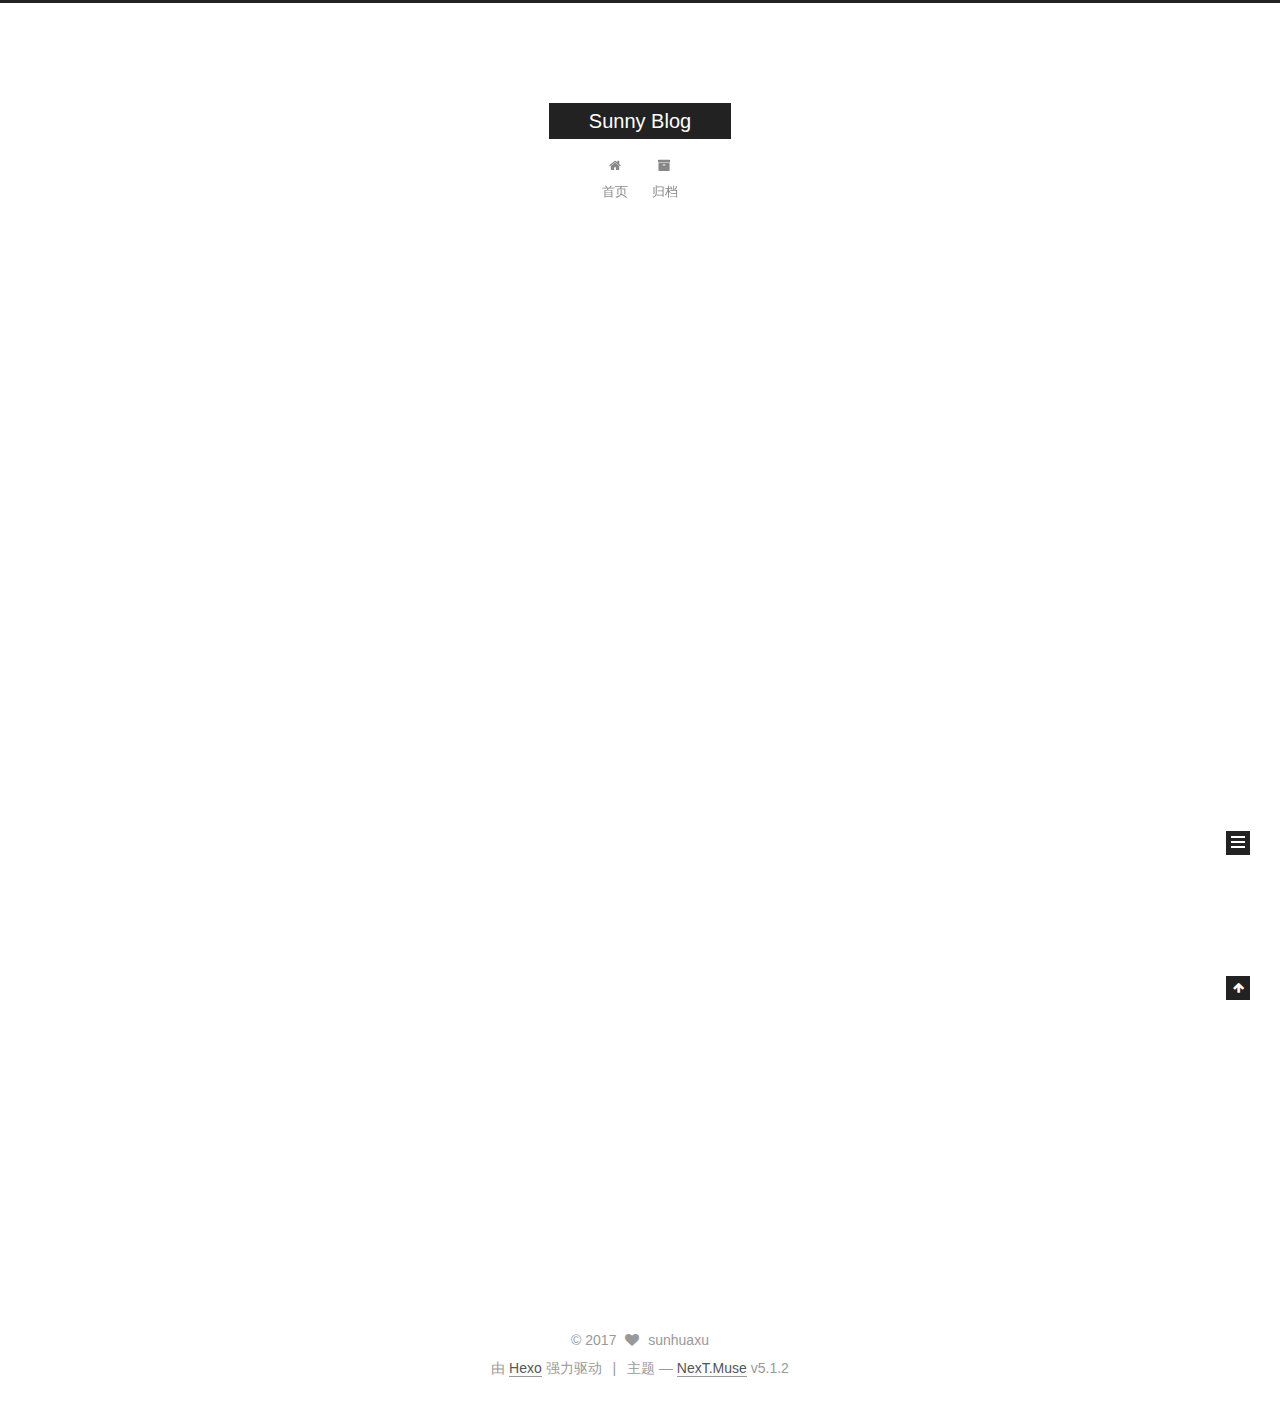
<file: index.html>
<!DOCTYPE html>



  


<html class="theme-next muse use-motion" lang="zh-Hans">
<head>
  <meta charset="UTF-8"/>
<meta http-equiv="X-UA-Compatible" content="IE=edge" />
<meta name="viewport" content="width=device-width, initial-scale=1, maximum-scale=1"/>
<meta name="theme-color" content="#222">









<meta http-equiv="Cache-Control" content="no-transform" />
<meta http-equiv="Cache-Control" content="no-siteapp" />
















  
  
  <link href="/lib/fancybox/source/jquery.fancybox.css?v=2.1.5" rel="stylesheet" type="text/css" />







<link href="/lib/font-awesome/css/font-awesome.min.css?v=4.6.2" rel="stylesheet" type="text/css" />

<link href="/css/main.css?v=5.1.2" rel="stylesheet" type="text/css" />


  <meta name="keywords" content="Hexo, NexT" />








  <link rel="shortcut icon" type="image/x-icon" href="/favicon.ico?v=5.1.2" />






<meta property="og:type" content="website">
<meta property="og:title" content="Sunny Blog">
<meta property="og:url" content="http://yoursite.com/index.html">
<meta property="og:site_name" content="Sunny Blog">
<meta property="og:locale" content="zh-Hans">
<meta name="twitter:card" content="summary">
<meta name="twitter:title" content="Sunny Blog">



<script type="text/javascript" id="hexo.configurations">
  var NexT = window.NexT || {};
  var CONFIG = {
    root: '/',
    scheme: 'Muse',
    version: '5.1.2',
    sidebar: {"position":"left","display":"post","offset":12,"offset_float":12,"b2t":false,"scrollpercent":false,"onmobile":false},
    fancybox: true,
    tabs: true,
    motion: {"enable":true,"async":false,"transition":{"post_block":"fadeIn","post_header":"slideDownIn","post_body":"slideDownIn","coll_header":"slideLeftIn"}},
    duoshuo: {
      userId: '0',
      author: '博主'
    },
    algolia: {
      applicationID: '',
      apiKey: '',
      indexName: '',
      hits: {"per_page":10},
      labels: {"input_placeholder":"Search for Posts","hits_empty":"We didn't find any results for the search: ${query}","hits_stats":"${hits} results found in ${time} ms"}
    }
  };
</script>



  <link rel="canonical" href="http://yoursite.com/"/>





  <title>Sunny Blog</title>
  








</head>

<body itemscope itemtype="http://schema.org/WebPage" lang="zh-Hans">

  
  
    
  

  <div class="container sidebar-position-left 
  page-home">
    <div class="headband"></div>

    <header id="header" class="header" itemscope itemtype="http://schema.org/WPHeader">
      <div class="header-inner"><div class="site-brand-wrapper">
  <div class="site-meta ">
    

    <div class="custom-logo-site-title">
      <a href="/"  class="brand" rel="start">
        <span class="logo-line-before"><i></i></span>
        <span class="site-title">Sunny Blog</span>
        <span class="logo-line-after"><i></i></span>
      </a>
    </div>
      
        <p class="site-subtitle"></p>
      
  </div>

  <div class="site-nav-toggle">
    <button>
      <span class="btn-bar"></span>
      <span class="btn-bar"></span>
      <span class="btn-bar"></span>
    </button>
  </div>
</div>

<nav class="site-nav">
  

  
    <ul id="menu" class="menu">
      
        
        <li class="menu-item menu-item-home">
          <a href="/" rel="section">
            
              <i class="menu-item-icon fa fa-fw fa-home"></i> <br />
            
            首页
          </a>
        </li>
      
        
        <li class="menu-item menu-item-archives">
          <a href="/archives/" rel="section">
            
              <i class="menu-item-icon fa fa-fw fa-archive"></i> <br />
            
            归档
          </a>
        </li>
      

      
    </ul>
  

  
</nav>



 </div>
    </header>

    <main id="main" class="main">
      <div class="main-inner">
        <div class="content-wrap">
          <div id="content" class="content">
            
  <section id="posts" class="posts-expand">
    
      

  

  
  
  

  <article class="post post-type-normal" itemscope itemtype="http://schema.org/Article">
  
  
  
  <div class="post-block">
    <link itemprop="mainEntityOfPage" href="http://yoursite.com/2017/09/26/hello-world/">

    <span hidden itemprop="author" itemscope itemtype="http://schema.org/Person">
      <meta itemprop="name" content="sunhuaxu">
      <meta itemprop="description" content="">
      <meta itemprop="image" content="/images/avatar.gif">
    </span>

    <span hidden itemprop="publisher" itemscope itemtype="http://schema.org/Organization">
      <meta itemprop="name" content="Sunny Blog">
    </span>

    
      <header class="post-header">

        
        
          <h1 class="post-title" itemprop="name headline">
                
                <a class="post-title-link" href="/2017/09/26/hello-world/" itemprop="url">Hello World</a></h1>
        

        <div class="post-meta">
          <span class="post-time">
            
              <span class="post-meta-item-icon">
                <i class="fa fa-calendar-o"></i>
              </span>
              
                <span class="post-meta-item-text">发表于</span>
              
              <time title="创建于" itemprop="dateCreated datePublished" datetime="2017-09-26T14:12:56+08:00">
                2017-09-26
              </time>
            

            

            
          </span>

          

          
            
          

          
          

          

          

          

        </div>
      </header>
    

    
    
    
    <div class="post-body" itemprop="articleBody">

      
      

      
        
          
            <p>Welcome to <a href="https://hexo.io/" target="_blank" rel="external">Hexo</a>! This is your very first post. Check <a href="https://hexo.io/docs/" target="_blank" rel="external">documentation</a> for more info. If you get any problems when using Hexo, you can find the answer in <a href="https://hexo.io/docs/troubleshooting.html" target="_blank" rel="external">troubleshooting</a> or you can ask me on <a href="https://github.com/hexojs/hexo/issues" target="_blank" rel="external">GitHub</a>.</p>
<h2 id="Quick-Start"><a href="#Quick-Start" class="headerlink" title="Quick Start"></a>Quick Start</h2><h3 id="Create-a-new-post"><a href="#Create-a-new-post" class="headerlink" title="Create a new post"></a>Create a new post</h3><figure class="highlight bash"><table><tr><td class="gutter"><pre><div class="line">1</div></pre></td><td class="code"><pre><div class="line">$ hexo new <span class="string">"My New Post"</span></div></pre></td></tr></table></figure>
<p>More info: <a href="https://hexo.io/docs/writing.html" target="_blank" rel="external">Writing</a></p>
<h3 id="Run-server"><a href="#Run-server" class="headerlink" title="Run server"></a>Run server</h3><figure class="highlight bash"><table><tr><td class="gutter"><pre><div class="line">1</div></pre></td><td class="code"><pre><div class="line">$ hexo server</div></pre></td></tr></table></figure>
<p>More info: <a href="https://hexo.io/docs/server.html" target="_blank" rel="external">Server</a></p>
<h3 id="Generate-static-files"><a href="#Generate-static-files" class="headerlink" title="Generate static files"></a>Generate static files</h3><figure class="highlight bash"><table><tr><td class="gutter"><pre><div class="line">1</div></pre></td><td class="code"><pre><div class="line">$ hexo generate</div></pre></td></tr></table></figure>
<p>More info: <a href="https://hexo.io/docs/generating.html" target="_blank" rel="external">Generating</a></p>
<h3 id="Deploy-to-remote-sites"><a href="#Deploy-to-remote-sites" class="headerlink" title="Deploy to remote sites"></a>Deploy to remote sites</h3><figure class="highlight bash"><table><tr><td class="gutter"><pre><div class="line">1</div></pre></td><td class="code"><pre><div class="line">$ hexo deploy</div></pre></td></tr></table></figure>
<p>More info: <a href="https://hexo.io/docs/deployment.html" target="_blank" rel="external">Deployment</a></p>

          
        
      
    </div>
    
    
    

    

    

    

    <footer class="post-footer">
      

      

      

      
      
        <div class="post-eof"></div>
      
    </footer>
  </div>
  
  
  
  </article>


    
  </section>

  


          </div>
          


          

        </div>
        
          
  
  <div class="sidebar-toggle">
    <div class="sidebar-toggle-line-wrap">
      <span class="sidebar-toggle-line sidebar-toggle-line-first"></span>
      <span class="sidebar-toggle-line sidebar-toggle-line-middle"></span>
      <span class="sidebar-toggle-line sidebar-toggle-line-last"></span>
    </div>
  </div>

  <aside id="sidebar" class="sidebar">
    
    <div class="sidebar-inner">

      

      

      <section class="site-overview sidebar-panel sidebar-panel-active">
        <div class="site-author motion-element" itemprop="author" itemscope itemtype="http://schema.org/Person">
          
            <p class="site-author-name" itemprop="name">sunhuaxu</p>
            <p class="site-description motion-element" itemprop="description"></p>
        </div>

        <nav class="site-state motion-element">

          
            <div class="site-state-item site-state-posts">
            
              <a href="/archives/">
            
                <span class="site-state-item-count">1</span>
                <span class="site-state-item-name">日志</span>
              </a>
            </div>
          

          

          

        </nav>

        

        <div class="links-of-author motion-element">
          
        </div>

        
        

        
        

        


      </section>

      

      

    </div>
  </aside>


        
      </div>
    </main>

    <footer id="footer" class="footer">
      <div class="footer-inner">
        <div class="copyright" >
  
  &copy; 
  <span itemprop="copyrightYear">2017</span>
  <span class="with-love">
    <i class="fa fa-heart"></i>
  </span>
  <span class="author" itemprop="copyrightHolder">sunhuaxu</span>

  
</div>


  <div class="powered-by">由 <a class="theme-link" href="https://hexo.io">Hexo</a> 强力驱动</div>

  <span class="post-meta-divider">|</span>

  <div class="theme-info">主题 &mdash; <a class="theme-link" href="https://github.com/iissnan/hexo-theme-next">NexT.Muse</a> v5.1.2</div>


        







        
      </div>
    </footer>

    
      <div class="back-to-top">
        <i class="fa fa-arrow-up"></i>
        
      </div>
    

  </div>

  

<script type="text/javascript">
  if (Object.prototype.toString.call(window.Promise) !== '[object Function]') {
    window.Promise = null;
  }
</script>









  












  
  <script type="text/javascript" src="/lib/jquery/index.js?v=2.1.3"></script>

  
  <script type="text/javascript" src="/lib/fastclick/lib/fastclick.min.js?v=1.0.6"></script>

  
  <script type="text/javascript" src="/lib/jquery_lazyload/jquery.lazyload.js?v=1.9.7"></script>

  
  <script type="text/javascript" src="/lib/velocity/velocity.min.js?v=1.2.1"></script>

  
  <script type="text/javascript" src="/lib/velocity/velocity.ui.min.js?v=1.2.1"></script>

  
  <script type="text/javascript" src="/lib/fancybox/source/jquery.fancybox.pack.js?v=2.1.5"></script>


  


  <script type="text/javascript" src="/js/src/utils.js?v=5.1.2"></script>

  <script type="text/javascript" src="/js/src/motion.js?v=5.1.2"></script>



  
  

  <script type="text/javascript" src="/js/src/scrollspy.js?v=5.1.2"></script>
<script type="text/javascript" src="/js/src/post-details.js?v=5.1.2"></script>


  

  


  <script type="text/javascript" src="/js/src/bootstrap.js?v=5.1.2"></script>



  


  




	





  





  








  





  

  

  

  

  

  

</body>
</html>
</file>
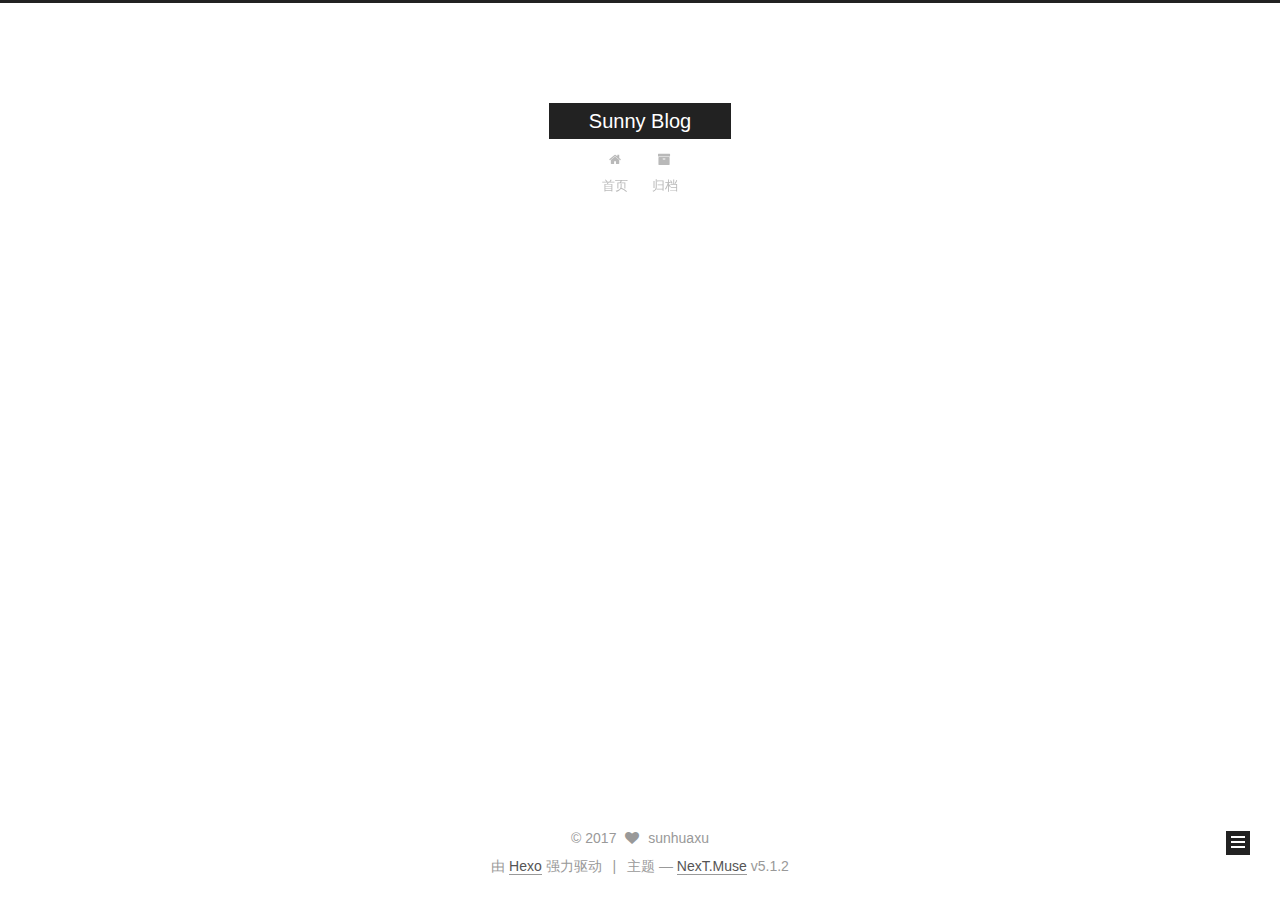
<file: archives/index.html>
<!DOCTYPE html>



  


<html class="theme-next muse use-motion" lang="zh-Hans">
<head>
  <meta charset="UTF-8"/>
<meta http-equiv="X-UA-Compatible" content="IE=edge" />
<meta name="viewport" content="width=device-width, initial-scale=1, maximum-scale=1"/>
<meta name="theme-color" content="#222">









<meta http-equiv="Cache-Control" content="no-transform" />
<meta http-equiv="Cache-Control" content="no-siteapp" />
















  
  
  <link href="/lib/fancybox/source/jquery.fancybox.css?v=2.1.5" rel="stylesheet" type="text/css" />







<link href="/lib/font-awesome/css/font-awesome.min.css?v=4.6.2" rel="stylesheet" type="text/css" />

<link href="/css/main.css?v=5.1.2" rel="stylesheet" type="text/css" />


  <meta name="keywords" content="Hexo, NexT" />








  <link rel="shortcut icon" type="image/x-icon" href="/favicon.ico?v=5.1.2" />






<meta property="og:type" content="website">
<meta property="og:title" content="Sunny Blog">
<meta property="og:url" content="http://yoursite.com/archives/index.html">
<meta property="og:site_name" content="Sunny Blog">
<meta property="og:locale" content="zh-Hans">
<meta name="twitter:card" content="summary">
<meta name="twitter:title" content="Sunny Blog">



<script type="text/javascript" id="hexo.configurations">
  var NexT = window.NexT || {};
  var CONFIG = {
    root: '/',
    scheme: 'Muse',
    version: '5.1.2',
    sidebar: {"position":"left","display":"post","offset":12,"offset_float":12,"b2t":false,"scrollpercent":false,"onmobile":false},
    fancybox: true,
    tabs: true,
    motion: {"enable":true,"async":false,"transition":{"post_block":"fadeIn","post_header":"slideDownIn","post_body":"slideDownIn","coll_header":"slideLeftIn"}},
    duoshuo: {
      userId: '0',
      author: '博主'
    },
    algolia: {
      applicationID: '',
      apiKey: '',
      indexName: '',
      hits: {"per_page":10},
      labels: {"input_placeholder":"Search for Posts","hits_empty":"We didn't find any results for the search: ${query}","hits_stats":"${hits} results found in ${time} ms"}
    }
  };
</script>



  <link rel="canonical" href="http://yoursite.com/archives/"/>





  <title>归档 | Sunny Blog</title>
  








</head>

<body itemscope itemtype="http://schema.org/WebPage" lang="zh-Hans">

  
  
    
  

  <div class="container sidebar-position-left page-archive">
    <div class="headband"></div>

    <header id="header" class="header" itemscope itemtype="http://schema.org/WPHeader">
      <div class="header-inner"><div class="site-brand-wrapper">
  <div class="site-meta ">
    

    <div class="custom-logo-site-title">
      <a href="/"  class="brand" rel="start">
        <span class="logo-line-before"><i></i></span>
        <span class="site-title">Sunny Blog</span>
        <span class="logo-line-after"><i></i></span>
      </a>
    </div>
      
        <p class="site-subtitle"></p>
      
  </div>

  <div class="site-nav-toggle">
    <button>
      <span class="btn-bar"></span>
      <span class="btn-bar"></span>
      <span class="btn-bar"></span>
    </button>
  </div>
</div>

<nav class="site-nav">
  

  
    <ul id="menu" class="menu">
      
        
        <li class="menu-item menu-item-home">
          <a href="/" rel="section">
            
              <i class="menu-item-icon fa fa-fw fa-home"></i> <br />
            
            首页
          </a>
        </li>
      
        
        <li class="menu-item menu-item-archives">
          <a href="/archives/" rel="section">
            
              <i class="menu-item-icon fa fa-fw fa-archive"></i> <br />
            
            归档
          </a>
        </li>
      

      
    </ul>
  

  
</nav>



 </div>
    </header>

    <main id="main" class="main">
      <div class="main-inner">
        <div class="content-wrap">
          <div id="content" class="content">
            

  
  
  
  <div class="post-block archive">
    <div id="posts" class="posts-collapse">
      <span class="archive-move-on"></span>

      <span class="archive-page-counter">
        
        
        
          
        
        嗯..! 目前共计 1 篇日志。 继续努力。
      </span>

      

        
        
        

        
          
          <div class="collection-title">
            <h1 class="archive-year" id="archive-year-2017">2017</h1>
          </div>
        
        

        

  <article class="post post-type-normal" itemscope itemtype="http://schema.org/Article">
    <header class="post-header">

      <h2 class="post-title">
        
            <a class="post-title-link" href="/2017/09/26/hello-world/" itemprop="url">
              
                <span itemprop="name">Hello World</span>
              
            </a>
        
      </h2>

      <div class="post-meta">
        <time class="post-time" itemprop="dateCreated"
              datetime="2017-09-26T14:12:56+08:00"
              content="2017-09-26" >
          09-26
        </time>
      </div>

    </header>
  </article>



      

    </div>
  </div>
  
  
  

  



          </div>
          


          

        </div>
        
          
  
  <div class="sidebar-toggle">
    <div class="sidebar-toggle-line-wrap">
      <span class="sidebar-toggle-line sidebar-toggle-line-first"></span>
      <span class="sidebar-toggle-line sidebar-toggle-line-middle"></span>
      <span class="sidebar-toggle-line sidebar-toggle-line-last"></span>
    </div>
  </div>

  <aside id="sidebar" class="sidebar">
    
    <div class="sidebar-inner">

      

      

      <section class="site-overview sidebar-panel sidebar-panel-active">
        <div class="site-author motion-element" itemprop="author" itemscope itemtype="http://schema.org/Person">
          
            <p class="site-author-name" itemprop="name">sunhuaxu</p>
            <p class="site-description motion-element" itemprop="description"></p>
        </div>

        <nav class="site-state motion-element">

          
            <div class="site-state-item site-state-posts">
            
              <a href="/archives/">
            
                <span class="site-state-item-count">1</span>
                <span class="site-state-item-name">日志</span>
              </a>
            </div>
          

          

          

        </nav>

        

        <div class="links-of-author motion-element">
          
        </div>

        
        

        
        

        


      </section>

      

      

    </div>
  </aside>


        
      </div>
    </main>

    <footer id="footer" class="footer">
      <div class="footer-inner">
        <div class="copyright" >
  
  &copy; 
  <span itemprop="copyrightYear">2017</span>
  <span class="with-love">
    <i class="fa fa-heart"></i>
  </span>
  <span class="author" itemprop="copyrightHolder">sunhuaxu</span>

  
</div>


  <div class="powered-by">由 <a class="theme-link" href="https://hexo.io">Hexo</a> 强力驱动</div>

  <span class="post-meta-divider">|</span>

  <div class="theme-info">主题 &mdash; <a class="theme-link" href="https://github.com/iissnan/hexo-theme-next">NexT.Muse</a> v5.1.2</div>


        







        
      </div>
    </footer>

    
      <div class="back-to-top">
        <i class="fa fa-arrow-up"></i>
        
      </div>
    

  </div>

  

<script type="text/javascript">
  if (Object.prototype.toString.call(window.Promise) !== '[object Function]') {
    window.Promise = null;
  }
</script>









  












  
  <script type="text/javascript" src="/lib/jquery/index.js?v=2.1.3"></script>

  
  <script type="text/javascript" src="/lib/fastclick/lib/fastclick.min.js?v=1.0.6"></script>

  
  <script type="text/javascript" src="/lib/jquery_lazyload/jquery.lazyload.js?v=1.9.7"></script>

  
  <script type="text/javascript" src="/lib/velocity/velocity.min.js?v=1.2.1"></script>

  
  <script type="text/javascript" src="/lib/velocity/velocity.ui.min.js?v=1.2.1"></script>

  
  <script type="text/javascript" src="/lib/fancybox/source/jquery.fancybox.pack.js?v=2.1.5"></script>


  


  <script type="text/javascript" src="/js/src/utils.js?v=5.1.2"></script>

  <script type="text/javascript" src="/js/src/motion.js?v=5.1.2"></script>



  
  

  <script type="text/javascript" src="/js/src/scrollspy.js?v=5.1.2"></script>
<script type="text/javascript" src="/js/src/post-details.js?v=5.1.2"></script>


  

  


  <script type="text/javascript" src="/js/src/bootstrap.js?v=5.1.2"></script>



  


  




	





  





  








  





  

  

  

  

  

  

</body>
</html>
</file>
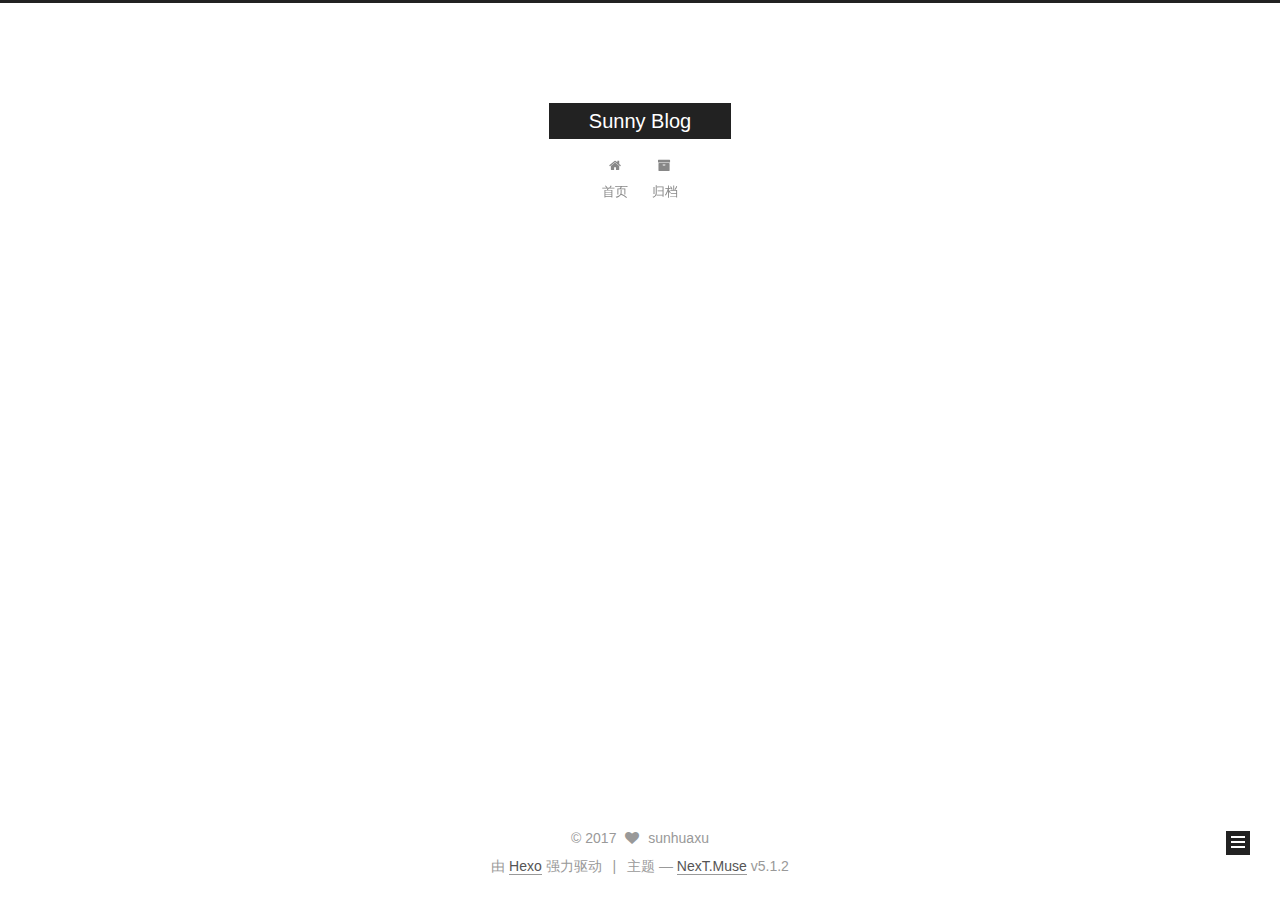
<file: archives/2017/index.html>
<!DOCTYPE html>



  


<html class="theme-next muse use-motion" lang="zh-Hans">
<head>
  <meta charset="UTF-8"/>
<meta http-equiv="X-UA-Compatible" content="IE=edge" />
<meta name="viewport" content="width=device-width, initial-scale=1, maximum-scale=1"/>
<meta name="theme-color" content="#222">









<meta http-equiv="Cache-Control" content="no-transform" />
<meta http-equiv="Cache-Control" content="no-siteapp" />
















  
  
  <link href="/lib/fancybox/source/jquery.fancybox.css?v=2.1.5" rel="stylesheet" type="text/css" />







<link href="/lib/font-awesome/css/font-awesome.min.css?v=4.6.2" rel="stylesheet" type="text/css" />

<link href="/css/main.css?v=5.1.2" rel="stylesheet" type="text/css" />


  <meta name="keywords" content="Hexo, NexT" />








  <link rel="shortcut icon" type="image/x-icon" href="/favicon.ico?v=5.1.2" />






<meta property="og:type" content="website">
<meta property="og:title" content="Sunny Blog">
<meta property="og:url" content="http://yoursite.com/archives/2017/index.html">
<meta property="og:site_name" content="Sunny Blog">
<meta property="og:locale" content="zh-Hans">
<meta name="twitter:card" content="summary">
<meta name="twitter:title" content="Sunny Blog">



<script type="text/javascript" id="hexo.configurations">
  var NexT = window.NexT || {};
  var CONFIG = {
    root: '/',
    scheme: 'Muse',
    version: '5.1.2',
    sidebar: {"position":"left","display":"post","offset":12,"offset_float":12,"b2t":false,"scrollpercent":false,"onmobile":false},
    fancybox: true,
    tabs: true,
    motion: {"enable":true,"async":false,"transition":{"post_block":"fadeIn","post_header":"slideDownIn","post_body":"slideDownIn","coll_header":"slideLeftIn"}},
    duoshuo: {
      userId: '0',
      author: '博主'
    },
    algolia: {
      applicationID: '',
      apiKey: '',
      indexName: '',
      hits: {"per_page":10},
      labels: {"input_placeholder":"Search for Posts","hits_empty":"We didn't find any results for the search: ${query}","hits_stats":"${hits} results found in ${time} ms"}
    }
  };
</script>



  <link rel="canonical" href="http://yoursite.com/archives/2017/"/>





  <title>归档 | Sunny Blog</title>
  








</head>

<body itemscope itemtype="http://schema.org/WebPage" lang="zh-Hans">

  
  
    
  

  <div class="container sidebar-position-left page-archive">
    <div class="headband"></div>

    <header id="header" class="header" itemscope itemtype="http://schema.org/WPHeader">
      <div class="header-inner"><div class="site-brand-wrapper">
  <div class="site-meta ">
    

    <div class="custom-logo-site-title">
      <a href="/"  class="brand" rel="start">
        <span class="logo-line-before"><i></i></span>
        <span class="site-title">Sunny Blog</span>
        <span class="logo-line-after"><i></i></span>
      </a>
    </div>
      
        <p class="site-subtitle"></p>
      
  </div>

  <div class="site-nav-toggle">
    <button>
      <span class="btn-bar"></span>
      <span class="btn-bar"></span>
      <span class="btn-bar"></span>
    </button>
  </div>
</div>

<nav class="site-nav">
  

  
    <ul id="menu" class="menu">
      
        
        <li class="menu-item menu-item-home">
          <a href="/" rel="section">
            
              <i class="menu-item-icon fa fa-fw fa-home"></i> <br />
            
            首页
          </a>
        </li>
      
        
        <li class="menu-item menu-item-archives">
          <a href="/archives/" rel="section">
            
              <i class="menu-item-icon fa fa-fw fa-archive"></i> <br />
            
            归档
          </a>
        </li>
      

      
    </ul>
  

  
</nav>



 </div>
    </header>

    <main id="main" class="main">
      <div class="main-inner">
        <div class="content-wrap">
          <div id="content" class="content">
            

  
  
  
  <div class="post-block archive">
    <div id="posts" class="posts-collapse">
      <span class="archive-move-on"></span>

      <span class="archive-page-counter">
        
        
        
          
        
        嗯..! 目前共计 1 篇日志。 继续努力。
      </span>

      

        
        
        

        
          
          <div class="collection-title">
            <h1 class="archive-year" id="archive-year-2017">2017</h1>
          </div>
        
        

        

  <article class="post post-type-normal" itemscope itemtype="http://schema.org/Article">
    <header class="post-header">

      <h2 class="post-title">
        
            <a class="post-title-link" href="/2017/09/26/hello-world/" itemprop="url">
              
                <span itemprop="name">Hello World</span>
              
            </a>
        
      </h2>

      <div class="post-meta">
        <time class="post-time" itemprop="dateCreated"
              datetime="2017-09-26T14:12:56+08:00"
              content="2017-09-26" >
          09-26
        </time>
      </div>

    </header>
  </article>



      

    </div>
  </div>
  
  
  

  



          </div>
          


          

        </div>
        
          
  
  <div class="sidebar-toggle">
    <div class="sidebar-toggle-line-wrap">
      <span class="sidebar-toggle-line sidebar-toggle-line-first"></span>
      <span class="sidebar-toggle-line sidebar-toggle-line-middle"></span>
      <span class="sidebar-toggle-line sidebar-toggle-line-last"></span>
    </div>
  </div>

  <aside id="sidebar" class="sidebar">
    
    <div class="sidebar-inner">

      

      

      <section class="site-overview sidebar-panel sidebar-panel-active">
        <div class="site-author motion-element" itemprop="author" itemscope itemtype="http://schema.org/Person">
          
            <p class="site-author-name" itemprop="name">sunhuaxu</p>
            <p class="site-description motion-element" itemprop="description"></p>
        </div>

        <nav class="site-state motion-element">

          
            <div class="site-state-item site-state-posts">
            
              <a href="/archives/">
            
                <span class="site-state-item-count">1</span>
                <span class="site-state-item-name">日志</span>
              </a>
            </div>
          

          

          

        </nav>

        

        <div class="links-of-author motion-element">
          
        </div>

        
        

        
        

        


      </section>

      

      

    </div>
  </aside>


        
      </div>
    </main>

    <footer id="footer" class="footer">
      <div class="footer-inner">
        <div class="copyright" >
  
  &copy; 
  <span itemprop="copyrightYear">2017</span>
  <span class="with-love">
    <i class="fa fa-heart"></i>
  </span>
  <span class="author" itemprop="copyrightHolder">sunhuaxu</span>

  
</div>


  <div class="powered-by">由 <a class="theme-link" href="https://hexo.io">Hexo</a> 强力驱动</div>

  <span class="post-meta-divider">|</span>

  <div class="theme-info">主题 &mdash; <a class="theme-link" href="https://github.com/iissnan/hexo-theme-next">NexT.Muse</a> v5.1.2</div>


        







        
      </div>
    </footer>

    
      <div class="back-to-top">
        <i class="fa fa-arrow-up"></i>
        
      </div>
    

  </div>

  

<script type="text/javascript">
  if (Object.prototype.toString.call(window.Promise) !== '[object Function]') {
    window.Promise = null;
  }
</script>









  












  
  <script type="text/javascript" src="/lib/jquery/index.js?v=2.1.3"></script>

  
  <script type="text/javascript" src="/lib/fastclick/lib/fastclick.min.js?v=1.0.6"></script>

  
  <script type="text/javascript" src="/lib/jquery_lazyload/jquery.lazyload.js?v=1.9.7"></script>

  
  <script type="text/javascript" src="/lib/velocity/velocity.min.js?v=1.2.1"></script>

  
  <script type="text/javascript" src="/lib/velocity/velocity.ui.min.js?v=1.2.1"></script>

  
  <script type="text/javascript" src="/lib/fancybox/source/jquery.fancybox.pack.js?v=2.1.5"></script>


  


  <script type="text/javascript" src="/js/src/utils.js?v=5.1.2"></script>

  <script type="text/javascript" src="/js/src/motion.js?v=5.1.2"></script>



  
  

  <script type="text/javascript" src="/js/src/scrollspy.js?v=5.1.2"></script>
<script type="text/javascript" src="/js/src/post-details.js?v=5.1.2"></script>


  

  


  <script type="text/javascript" src="/js/src/bootstrap.js?v=5.1.2"></script>



  


  




	





  





  








  





  

  

  

  

  

  

</body>
</html>
</file>
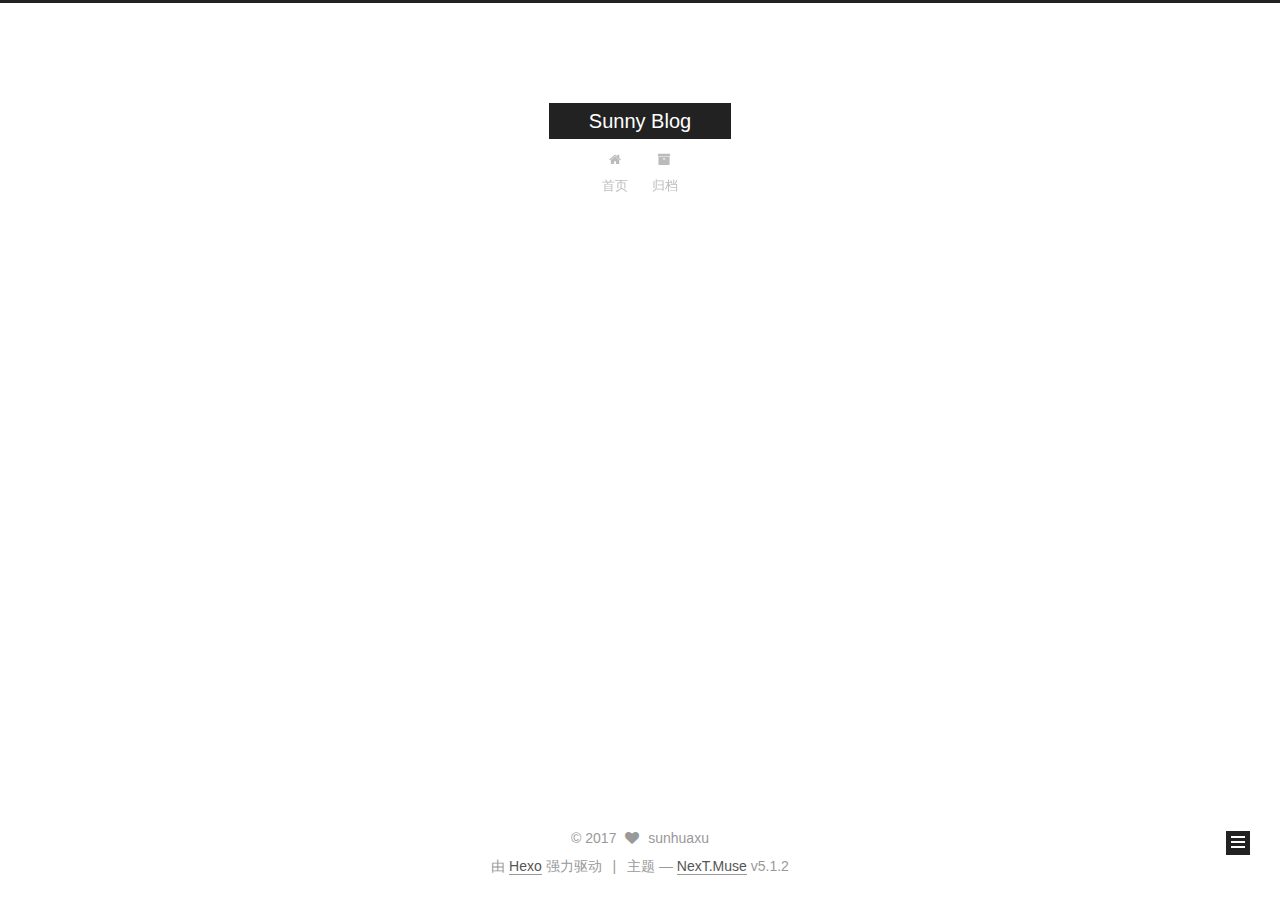
<file: archives/2017/09/index.html>
<!DOCTYPE html>



  


<html class="theme-next muse use-motion" lang="zh-Hans">
<head>
  <meta charset="UTF-8"/>
<meta http-equiv="X-UA-Compatible" content="IE=edge" />
<meta name="viewport" content="width=device-width, initial-scale=1, maximum-scale=1"/>
<meta name="theme-color" content="#222">









<meta http-equiv="Cache-Control" content="no-transform" />
<meta http-equiv="Cache-Control" content="no-siteapp" />
















  
  
  <link href="/lib/fancybox/source/jquery.fancybox.css?v=2.1.5" rel="stylesheet" type="text/css" />







<link href="/lib/font-awesome/css/font-awesome.min.css?v=4.6.2" rel="stylesheet" type="text/css" />

<link href="/css/main.css?v=5.1.2" rel="stylesheet" type="text/css" />


  <meta name="keywords" content="Hexo, NexT" />








  <link rel="shortcut icon" type="image/x-icon" href="/favicon.ico?v=5.1.2" />






<meta property="og:type" content="website">
<meta property="og:title" content="Sunny Blog">
<meta property="og:url" content="http://yoursite.com/archives/2017/09/index.html">
<meta property="og:site_name" content="Sunny Blog">
<meta property="og:locale" content="zh-Hans">
<meta name="twitter:card" content="summary">
<meta name="twitter:title" content="Sunny Blog">



<script type="text/javascript" id="hexo.configurations">
  var NexT = window.NexT || {};
  var CONFIG = {
    root: '/',
    scheme: 'Muse',
    version: '5.1.2',
    sidebar: {"position":"left","display":"post","offset":12,"offset_float":12,"b2t":false,"scrollpercent":false,"onmobile":false},
    fancybox: true,
    tabs: true,
    motion: {"enable":true,"async":false,"transition":{"post_block":"fadeIn","post_header":"slideDownIn","post_body":"slideDownIn","coll_header":"slideLeftIn"}},
    duoshuo: {
      userId: '0',
      author: '博主'
    },
    algolia: {
      applicationID: '',
      apiKey: '',
      indexName: '',
      hits: {"per_page":10},
      labels: {"input_placeholder":"Search for Posts","hits_empty":"We didn't find any results for the search: ${query}","hits_stats":"${hits} results found in ${time} ms"}
    }
  };
</script>



  <link rel="canonical" href="http://yoursite.com/archives/2017/09/"/>





  <title>归档 | Sunny Blog</title>
  








</head>

<body itemscope itemtype="http://schema.org/WebPage" lang="zh-Hans">

  
  
    
  

  <div class="container sidebar-position-left page-archive">
    <div class="headband"></div>

    <header id="header" class="header" itemscope itemtype="http://schema.org/WPHeader">
      <div class="header-inner"><div class="site-brand-wrapper">
  <div class="site-meta ">
    

    <div class="custom-logo-site-title">
      <a href="/"  class="brand" rel="start">
        <span class="logo-line-before"><i></i></span>
        <span class="site-title">Sunny Blog</span>
        <span class="logo-line-after"><i></i></span>
      </a>
    </div>
      
        <p class="site-subtitle"></p>
      
  </div>

  <div class="site-nav-toggle">
    <button>
      <span class="btn-bar"></span>
      <span class="btn-bar"></span>
      <span class="btn-bar"></span>
    </button>
  </div>
</div>

<nav class="site-nav">
  

  
    <ul id="menu" class="menu">
      
        
        <li class="menu-item menu-item-home">
          <a href="/" rel="section">
            
              <i class="menu-item-icon fa fa-fw fa-home"></i> <br />
            
            首页
          </a>
        </li>
      
        
        <li class="menu-item menu-item-archives">
          <a href="/archives/" rel="section">
            
              <i class="menu-item-icon fa fa-fw fa-archive"></i> <br />
            
            归档
          </a>
        </li>
      

      
    </ul>
  

  
</nav>



 </div>
    </header>

    <main id="main" class="main">
      <div class="main-inner">
        <div class="content-wrap">
          <div id="content" class="content">
            

  
  
  
  <div class="post-block archive">
    <div id="posts" class="posts-collapse">
      <span class="archive-move-on"></span>

      <span class="archive-page-counter">
        
        
        
          
        
        嗯..! 目前共计 1 篇日志。 继续努力。
      </span>

      

        
        
        

        
          
          <div class="collection-title">
            <h1 class="archive-year" id="archive-year-2017">2017</h1>
          </div>
        
        

        

  <article class="post post-type-normal" itemscope itemtype="http://schema.org/Article">
    <header class="post-header">

      <h2 class="post-title">
        
            <a class="post-title-link" href="/2017/09/26/hello-world/" itemprop="url">
              
                <span itemprop="name">Hello World</span>
              
            </a>
        
      </h2>

      <div class="post-meta">
        <time class="post-time" itemprop="dateCreated"
              datetime="2017-09-26T14:12:56+08:00"
              content="2017-09-26" >
          09-26
        </time>
      </div>

    </header>
  </article>



      

    </div>
  </div>
  
  
  

  



          </div>
          


          

        </div>
        
          
  
  <div class="sidebar-toggle">
    <div class="sidebar-toggle-line-wrap">
      <span class="sidebar-toggle-line sidebar-toggle-line-first"></span>
      <span class="sidebar-toggle-line sidebar-toggle-line-middle"></span>
      <span class="sidebar-toggle-line sidebar-toggle-line-last"></span>
    </div>
  </div>

  <aside id="sidebar" class="sidebar">
    
    <div class="sidebar-inner">

      

      

      <section class="site-overview sidebar-panel sidebar-panel-active">
        <div class="site-author motion-element" itemprop="author" itemscope itemtype="http://schema.org/Person">
          
            <p class="site-author-name" itemprop="name">sunhuaxu</p>
            <p class="site-description motion-element" itemprop="description"></p>
        </div>

        <nav class="site-state motion-element">

          
            <div class="site-state-item site-state-posts">
            
              <a href="/archives/">
            
                <span class="site-state-item-count">1</span>
                <span class="site-state-item-name">日志</span>
              </a>
            </div>
          

          

          

        </nav>

        

        <div class="links-of-author motion-element">
          
        </div>

        
        

        
        

        


      </section>

      

      

    </div>
  </aside>


        
      </div>
    </main>

    <footer id="footer" class="footer">
      <div class="footer-inner">
        <div class="copyright" >
  
  &copy; 
  <span itemprop="copyrightYear">2017</span>
  <span class="with-love">
    <i class="fa fa-heart"></i>
  </span>
  <span class="author" itemprop="copyrightHolder">sunhuaxu</span>

  
</div>


  <div class="powered-by">由 <a class="theme-link" href="https://hexo.io">Hexo</a> 强力驱动</div>

  <span class="post-meta-divider">|</span>

  <div class="theme-info">主题 &mdash; <a class="theme-link" href="https://github.com/iissnan/hexo-theme-next">NexT.Muse</a> v5.1.2</div>


        







        
      </div>
    </footer>

    
      <div class="back-to-top">
        <i class="fa fa-arrow-up"></i>
        
      </div>
    

  </div>

  

<script type="text/javascript">
  if (Object.prototype.toString.call(window.Promise) !== '[object Function]') {
    window.Promise = null;
  }
</script>









  












  
  <script type="text/javascript" src="/lib/jquery/index.js?v=2.1.3"></script>

  
  <script type="text/javascript" src="/lib/fastclick/lib/fastclick.min.js?v=1.0.6"></script>

  
  <script type="text/javascript" src="/lib/jquery_lazyload/jquery.lazyload.js?v=1.9.7"></script>

  
  <script type="text/javascript" src="/lib/velocity/velocity.min.js?v=1.2.1"></script>

  
  <script type="text/javascript" src="/lib/velocity/velocity.ui.min.js?v=1.2.1"></script>

  
  <script type="text/javascript" src="/lib/fancybox/source/jquery.fancybox.pack.js?v=2.1.5"></script>


  


  <script type="text/javascript" src="/js/src/utils.js?v=5.1.2"></script>

  <script type="text/javascript" src="/js/src/motion.js?v=5.1.2"></script>



  
  

  <script type="text/javascript" src="/js/src/scrollspy.js?v=5.1.2"></script>
<script type="text/javascript" src="/js/src/post-details.js?v=5.1.2"></script>


  

  


  <script type="text/javascript" src="/js/src/bootstrap.js?v=5.1.2"></script>



  


  




	





  





  








  





  

  

  

  

  

  

</body>
</html>
</file>
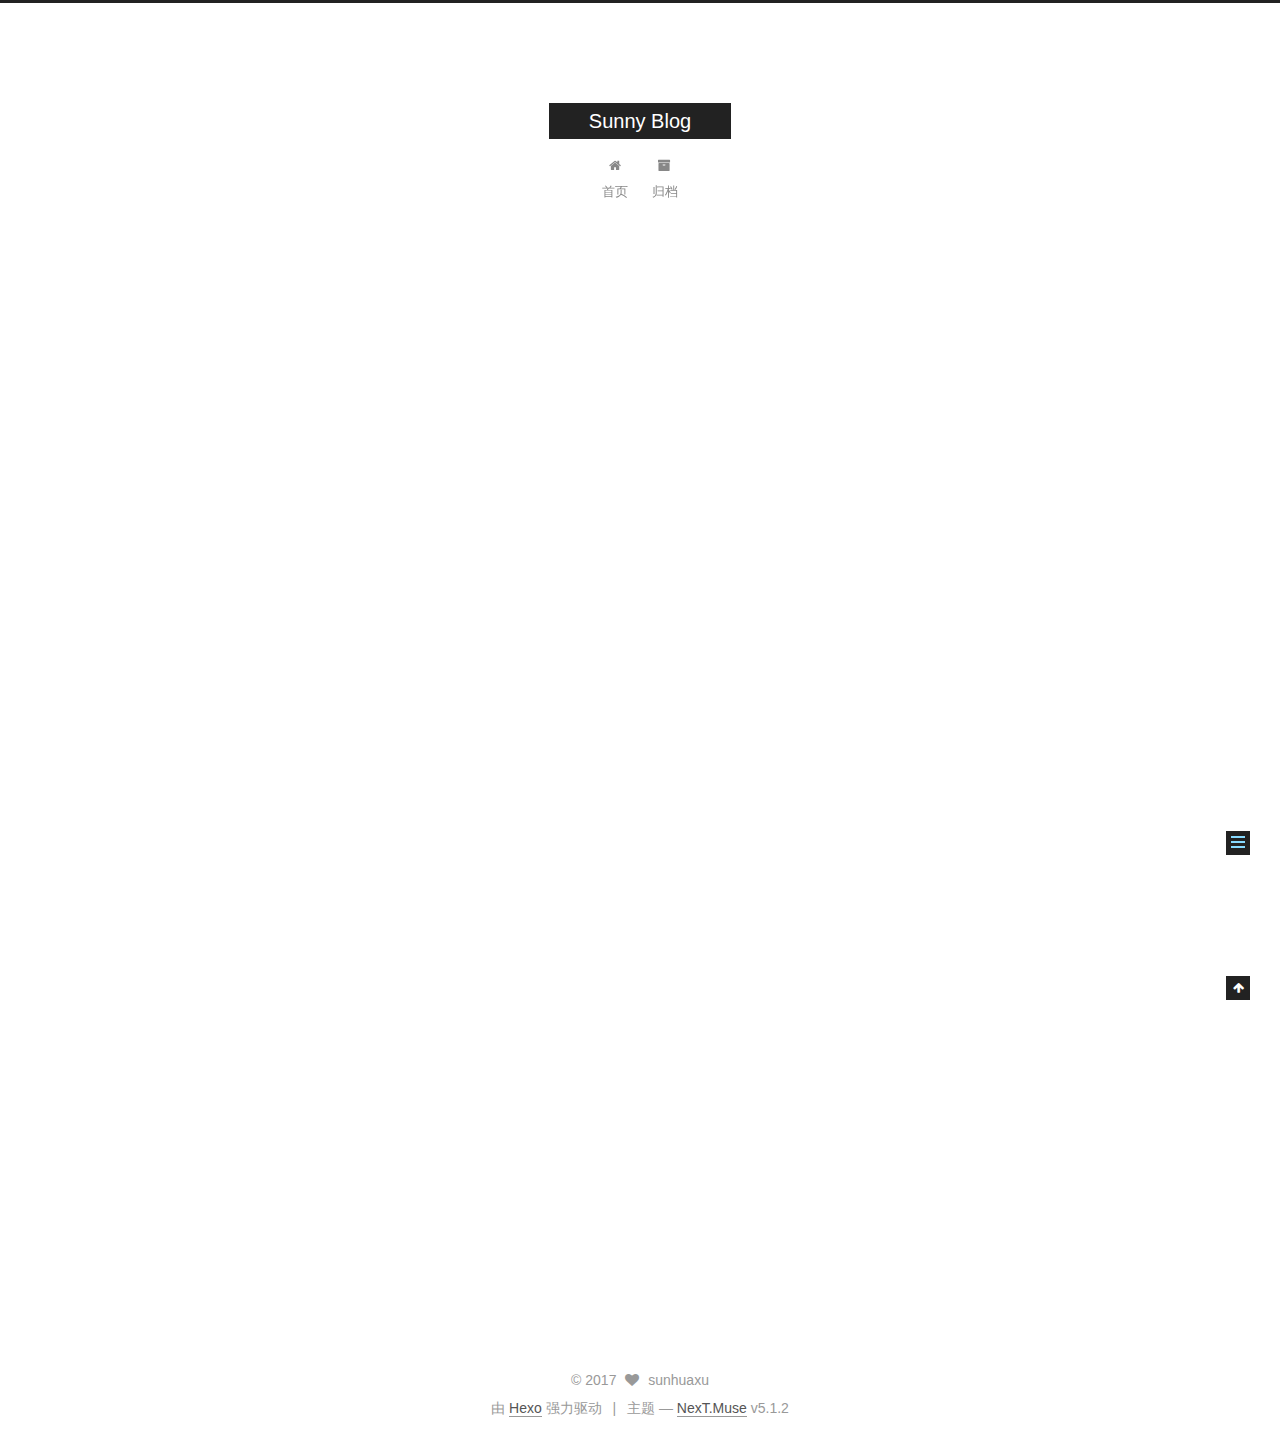
<file: 2017/09/26/hello-world/index.html>
<!DOCTYPE html>



  


<html class="theme-next muse use-motion" lang="zh-Hans">
<head>
  <meta charset="UTF-8"/>
<meta http-equiv="X-UA-Compatible" content="IE=edge" />
<meta name="viewport" content="width=device-width, initial-scale=1, maximum-scale=1"/>
<meta name="theme-color" content="#222">









<meta http-equiv="Cache-Control" content="no-transform" />
<meta http-equiv="Cache-Control" content="no-siteapp" />
















  
  
  <link href="/lib/fancybox/source/jquery.fancybox.css?v=2.1.5" rel="stylesheet" type="text/css" />







<link href="/lib/font-awesome/css/font-awesome.min.css?v=4.6.2" rel="stylesheet" type="text/css" />

<link href="/css/main.css?v=5.1.2" rel="stylesheet" type="text/css" />


  <meta name="keywords" content="Hexo, NexT" />








  <link rel="shortcut icon" type="image/x-icon" href="/favicon.ico?v=5.1.2" />






<meta name="description" content="Welcome to Hexo! This is your very first post. Check documentation for more info. If you get any problems when using Hexo, you can find the answer in troubleshooting or you can ask me on GitHub. Quick">
<meta property="og:type" content="article">
<meta property="og:title" content="Hello World">
<meta property="og:url" content="http://yoursite.com/2017/09/26/hello-world/index.html">
<meta property="og:site_name" content="Sunny Blog">
<meta property="og:description" content="Welcome to Hexo! This is your very first post. Check documentation for more info. If you get any problems when using Hexo, you can find the answer in troubleshooting or you can ask me on GitHub. Quick">
<meta property="og:locale" content="zh-Hans">
<meta property="og:updated_time" content="2017-09-26T06:12:56.755Z">
<meta name="twitter:card" content="summary">
<meta name="twitter:title" content="Hello World">
<meta name="twitter:description" content="Welcome to Hexo! This is your very first post. Check documentation for more info. If you get any problems when using Hexo, you can find the answer in troubleshooting or you can ask me on GitHub. Quick">



<script type="text/javascript" id="hexo.configurations">
  var NexT = window.NexT || {};
  var CONFIG = {
    root: '/',
    scheme: 'Muse',
    version: '5.1.2',
    sidebar: {"position":"left","display":"post","offset":12,"offset_float":12,"b2t":false,"scrollpercent":false,"onmobile":false},
    fancybox: true,
    tabs: true,
    motion: {"enable":true,"async":false,"transition":{"post_block":"fadeIn","post_header":"slideDownIn","post_body":"slideDownIn","coll_header":"slideLeftIn"}},
    duoshuo: {
      userId: '0',
      author: '博主'
    },
    algolia: {
      applicationID: '',
      apiKey: '',
      indexName: '',
      hits: {"per_page":10},
      labels: {"input_placeholder":"Search for Posts","hits_empty":"We didn't find any results for the search: ${query}","hits_stats":"${hits} results found in ${time} ms"}
    }
  };
</script>



  <link rel="canonical" href="http://yoursite.com/2017/09/26/hello-world/"/>





  <title>Hello World | Sunny Blog</title>
  








</head>

<body itemscope itemtype="http://schema.org/WebPage" lang="zh-Hans">

  
  
    
  

  <div class="container sidebar-position-left page-post-detail">
    <div class="headband"></div>

    <header id="header" class="header" itemscope itemtype="http://schema.org/WPHeader">
      <div class="header-inner"><div class="site-brand-wrapper">
  <div class="site-meta ">
    

    <div class="custom-logo-site-title">
      <a href="/"  class="brand" rel="start">
        <span class="logo-line-before"><i></i></span>
        <span class="site-title">Sunny Blog</span>
        <span class="logo-line-after"><i></i></span>
      </a>
    </div>
      
        <p class="site-subtitle"></p>
      
  </div>

  <div class="site-nav-toggle">
    <button>
      <span class="btn-bar"></span>
      <span class="btn-bar"></span>
      <span class="btn-bar"></span>
    </button>
  </div>
</div>

<nav class="site-nav">
  

  
    <ul id="menu" class="menu">
      
        
        <li class="menu-item menu-item-home">
          <a href="/" rel="section">
            
              <i class="menu-item-icon fa fa-fw fa-home"></i> <br />
            
            首页
          </a>
        </li>
      
        
        <li class="menu-item menu-item-archives">
          <a href="/archives/" rel="section">
            
              <i class="menu-item-icon fa fa-fw fa-archive"></i> <br />
            
            归档
          </a>
        </li>
      

      
    </ul>
  

  
</nav>



 </div>
    </header>

    <main id="main" class="main">
      <div class="main-inner">
        <div class="content-wrap">
          <div id="content" class="content">
            

  <div id="posts" class="posts-expand">
    

  

  
  
  

  <article class="post post-type-normal" itemscope itemtype="http://schema.org/Article">
  
  
  
  <div class="post-block">
    <link itemprop="mainEntityOfPage" href="http://yoursite.com/2017/09/26/hello-world/">

    <span hidden itemprop="author" itemscope itemtype="http://schema.org/Person">
      <meta itemprop="name" content="sunhuaxu">
      <meta itemprop="description" content="">
      <meta itemprop="image" content="/images/avatar.gif">
    </span>

    <span hidden itemprop="publisher" itemscope itemtype="http://schema.org/Organization">
      <meta itemprop="name" content="Sunny Blog">
    </span>

    
      <header class="post-header">

        
        
          <h1 class="post-title" itemprop="name headline">Hello World</h1>
        

        <div class="post-meta">
          <span class="post-time">
            
              <span class="post-meta-item-icon">
                <i class="fa fa-calendar-o"></i>
              </span>
              
                <span class="post-meta-item-text">发表于</span>
              
              <time title="创建于" itemprop="dateCreated datePublished" datetime="2017-09-26T14:12:56+08:00">
                2017-09-26
              </time>
            

            

            
          </span>

          

          
            
          

          
          

          

          

          

        </div>
      </header>
    

    
    
    
    <div class="post-body" itemprop="articleBody">

      
      

      
        <p>Welcome to <a href="https://hexo.io/" target="_blank" rel="external">Hexo</a>! This is your very first post. Check <a href="https://hexo.io/docs/" target="_blank" rel="external">documentation</a> for more info. If you get any problems when using Hexo, you can find the answer in <a href="https://hexo.io/docs/troubleshooting.html" target="_blank" rel="external">troubleshooting</a> or you can ask me on <a href="https://github.com/hexojs/hexo/issues" target="_blank" rel="external">GitHub</a>.</p>
<h2 id="Quick-Start"><a href="#Quick-Start" class="headerlink" title="Quick Start"></a>Quick Start</h2><h3 id="Create-a-new-post"><a href="#Create-a-new-post" class="headerlink" title="Create a new post"></a>Create a new post</h3><figure class="highlight bash"><table><tr><td class="gutter"><pre><div class="line">1</div></pre></td><td class="code"><pre><div class="line">$ hexo new <span class="string">"My New Post"</span></div></pre></td></tr></table></figure>
<p>More info: <a href="https://hexo.io/docs/writing.html" target="_blank" rel="external">Writing</a></p>
<h3 id="Run-server"><a href="#Run-server" class="headerlink" title="Run server"></a>Run server</h3><figure class="highlight bash"><table><tr><td class="gutter"><pre><div class="line">1</div></pre></td><td class="code"><pre><div class="line">$ hexo server</div></pre></td></tr></table></figure>
<p>More info: <a href="https://hexo.io/docs/server.html" target="_blank" rel="external">Server</a></p>
<h3 id="Generate-static-files"><a href="#Generate-static-files" class="headerlink" title="Generate static files"></a>Generate static files</h3><figure class="highlight bash"><table><tr><td class="gutter"><pre><div class="line">1</div></pre></td><td class="code"><pre><div class="line">$ hexo generate</div></pre></td></tr></table></figure>
<p>More info: <a href="https://hexo.io/docs/generating.html" target="_blank" rel="external">Generating</a></p>
<h3 id="Deploy-to-remote-sites"><a href="#Deploy-to-remote-sites" class="headerlink" title="Deploy to remote sites"></a>Deploy to remote sites</h3><figure class="highlight bash"><table><tr><td class="gutter"><pre><div class="line">1</div></pre></td><td class="code"><pre><div class="line">$ hexo deploy</div></pre></td></tr></table></figure>
<p>More info: <a href="https://hexo.io/docs/deployment.html" target="_blank" rel="external">Deployment</a></p>

      
    </div>
    
    
    

    

    

    

    <footer class="post-footer">
      

      
      
      

      

      
      
    </footer>
  </div>
  
  
  
  </article>



    <div class="post-spread">
      
    </div>
  </div>


          </div>
          


          
  <div class="comments" id="comments">
    
  </div>


        </div>
        
          
  
  <div class="sidebar-toggle">
    <div class="sidebar-toggle-line-wrap">
      <span class="sidebar-toggle-line sidebar-toggle-line-first"></span>
      <span class="sidebar-toggle-line sidebar-toggle-line-middle"></span>
      <span class="sidebar-toggle-line sidebar-toggle-line-last"></span>
    </div>
  </div>

  <aside id="sidebar" class="sidebar">
    
    <div class="sidebar-inner">

      

      
        <ul class="sidebar-nav motion-element">
          <li class="sidebar-nav-toc sidebar-nav-active" data-target="post-toc-wrap" >
            文章目录
          </li>
          <li class="sidebar-nav-overview" data-target="site-overview">
            站点概览
          </li>
        </ul>
      

      <section class="site-overview sidebar-panel">
        <div class="site-author motion-element" itemprop="author" itemscope itemtype="http://schema.org/Person">
          
            <p class="site-author-name" itemprop="name">sunhuaxu</p>
            <p class="site-description motion-element" itemprop="description"></p>
        </div>

        <nav class="site-state motion-element">

          
            <div class="site-state-item site-state-posts">
            
              <a href="/archives/">
            
                <span class="site-state-item-count">1</span>
                <span class="site-state-item-name">日志</span>
              </a>
            </div>
          

          

          

        </nav>

        

        <div class="links-of-author motion-element">
          
        </div>

        
        

        
        

        


      </section>

      
      <!--noindex-->
        <section class="post-toc-wrap motion-element sidebar-panel sidebar-panel-active">
          <div class="post-toc">

            
              
            

            
              <div class="post-toc-content"><ol class="nav"><li class="nav-item nav-level-2"><a class="nav-link" href="#Quick-Start"><span class="nav-number">1.</span> <span class="nav-text">Quick Start</span></a><ol class="nav-child"><li class="nav-item nav-level-3"><a class="nav-link" href="#Create-a-new-post"><span class="nav-number">1.1.</span> <span class="nav-text">Create a new post</span></a></li><li class="nav-item nav-level-3"><a class="nav-link" href="#Run-server"><span class="nav-number">1.2.</span> <span class="nav-text">Run server</span></a></li><li class="nav-item nav-level-3"><a class="nav-link" href="#Generate-static-files"><span class="nav-number">1.3.</span> <span class="nav-text">Generate static files</span></a></li><li class="nav-item nav-level-3"><a class="nav-link" href="#Deploy-to-remote-sites"><span class="nav-number">1.4.</span> <span class="nav-text">Deploy to remote sites</span></a></li></ol></li></ol></div>
            

          </div>
        </section>
      <!--/noindex-->
      

      

    </div>
  </aside>


        
      </div>
    </main>

    <footer id="footer" class="footer">
      <div class="footer-inner">
        <div class="copyright" >
  
  &copy; 
  <span itemprop="copyrightYear">2017</span>
  <span class="with-love">
    <i class="fa fa-heart"></i>
  </span>
  <span class="author" itemprop="copyrightHolder">sunhuaxu</span>

  
</div>


  <div class="powered-by">由 <a class="theme-link" href="https://hexo.io">Hexo</a> 强力驱动</div>

  <span class="post-meta-divider">|</span>

  <div class="theme-info">主题 &mdash; <a class="theme-link" href="https://github.com/iissnan/hexo-theme-next">NexT.Muse</a> v5.1.2</div>


        







        
      </div>
    </footer>

    
      <div class="back-to-top">
        <i class="fa fa-arrow-up"></i>
        
      </div>
    

  </div>

  

<script type="text/javascript">
  if (Object.prototype.toString.call(window.Promise) !== '[object Function]') {
    window.Promise = null;
  }
</script>









  












  
  <script type="text/javascript" src="/lib/jquery/index.js?v=2.1.3"></script>

  
  <script type="text/javascript" src="/lib/fastclick/lib/fastclick.min.js?v=1.0.6"></script>

  
  <script type="text/javascript" src="/lib/jquery_lazyload/jquery.lazyload.js?v=1.9.7"></script>

  
  <script type="text/javascript" src="/lib/velocity/velocity.min.js?v=1.2.1"></script>

  
  <script type="text/javascript" src="/lib/velocity/velocity.ui.min.js?v=1.2.1"></script>

  
  <script type="text/javascript" src="/lib/fancybox/source/jquery.fancybox.pack.js?v=2.1.5"></script>


  


  <script type="text/javascript" src="/js/src/utils.js?v=5.1.2"></script>

  <script type="text/javascript" src="/js/src/motion.js?v=5.1.2"></script>



  
  

  <script type="text/javascript" src="/js/src/scrollspy.js?v=5.1.2"></script>
<script type="text/javascript" src="/js/src/post-details.js?v=5.1.2"></script>


  

  


  <script type="text/javascript" src="/js/src/bootstrap.js?v=5.1.2"></script>



  


  




	





  





  








  





  

  

  

  

  

  

</body>
</html>
</file>
<file: css/main.css>
/* normalize.css v3.0.2 | MIT License | git.io/normalize */
html {
  font-family: sans-serif; /* 1 */
  -ms-text-size-adjust: 100%; /* 2 */
  -webkit-text-size-adjust: 100%; /* 2 */
}
body {
  margin: 0;
}
article,
aside,
details,
figcaption,
figure,
footer,
header,
hgroup,
main,
menu,
nav,
section,
summary {
  display: block;
}
audio,
canvas,
progress,
video {
  display: inline-block; /* 1 */
  vertical-align: baseline; /* 2 */
}
audio:not([controls]) {
  display: none;
  height: 0;
}
[hidden],
template {
  display: none;
}
a {
  background-color: transparent;
}
a:active,
a:hover {
  outline: 0;
}
abbr[title] {
  border-bottom: 1px dotted;
}
b,
strong {
  font-weight: bold;
}
dfn {
  font-style: italic;
}
h1 {
  font-size: 2em;
  margin: 0.67em 0;
}
mark {
  background: #ff0;
  color: #000;
}
small {
  font-size: 80%;
}
sub,
sup {
  font-size: 75%;
  line-height: 0;
  position: relative;
  vertical-align: baseline;
}
sup {
  top: -0.5em;
}
sub {
  bottom: -0.25em;
}
img {
  border: 0;
}
svg:not(:root) {
  overflow: hidden;
}
figure {
  margin: 1em 40px;
}
hr {
  -moz-box-sizing: content-box;
  box-sizing: content-box;
  height: 0;
}
pre {
  overflow: auto;
}
code,
kbd,
pre,
samp {
  font-family: monospace, monospace;
  font-size: 1em;
}
button,
input,
optgroup,
select,
textarea {
  color: inherit; /* 1 */
  font: inherit; /* 2 */
  margin: 0; /* 3 */
}
button {
  overflow: visible;
}
button,
select {
  text-transform: none;
}
button,
html input[type="button"],
input[type="reset"],
input[type="submit"] {
  -webkit-appearance: button; /* 2 */
  cursor: pointer; /* 3 */
}
button[disabled],
html input[disabled] {
  cursor: default;
}
button::-moz-focus-inner,
input::-moz-focus-inner {
  border: 0;
  padding: 0;
}
input {
  line-height: normal;
}
input[type="checkbox"],
input[type="radio"] {
  box-sizing: border-box; /* 1 */
  padding: 0; /* 2 */
}
input[type="number"]::-webkit-inner-spin-button,
input[type="number"]::-webkit-outer-spin-button {
  height: auto;
}
input[type="search"] {
  -webkit-appearance: textfield; /* 1 */
  -moz-box-sizing: content-box;
  -webkit-box-sizing: content-box; /* 2 */
  box-sizing: content-box;
}
input[type="search"]::-webkit-search-cancel-button,
input[type="search"]::-webkit-search-decoration {
  -webkit-appearance: none;
}
fieldset {
  border: 1px solid #c0c0c0;
  margin: 0 2px;
  padding: 0.35em 0.625em 0.75em;
}
legend {
  border: 0; /* 1 */
  padding: 0; /* 2 */
}
textarea {
  overflow: auto;
}
optgroup {
  font-weight: bold;
}
table {
  border-collapse: collapse;
  border-spacing: 0;
}
td,
th {
  padding: 0;
}
::selection {
  background: #262a30;
  color: #fff;
}
body {
  position: relative;
  font-family: 'Lato', "PingFang SC", "Microsoft YaHei", sans-serif;
  font-size: 14px;
  line-height: 2;
  color: #555;
  background: #fff;
}
@media (max-width: 767px) {
  body {
    padding-right: 0 !important;
  }
}
@media (min-width: 768px) and (max-width: 991px) {
  body {
    padding-right: 0 !important;
  }
}
@media (min-width: 1600px) {
  body {
    font-size: 16px;
  }
}
h1,
h2,
h3,
h4,
h5,
h6 {
  margin: 0;
  padding: 0;
  font-weight: bold;
  line-height: 1.5;
  font-family: 'Lato', "PingFang SC", "Microsoft YaHei", sans-serif;
}
h2,
h3,
h4,
h5,
h6 {
  margin: 20px 0 15px;
}
h1 {
  font-size: 22px;
}
@media (max-width: 767px) {
  h1 {
    font-size: 18px;
  }
}
h2 {
  font-size: 20px;
}
@media (max-width: 767px) {
  h2 {
    font-size: 16px;
  }
}
h3 {
  font-size: 18px;
}
@media (max-width: 767px) {
  h3 {
    font-size: 14px;
  }
}
h4 {
  font-size: 16px;
}
@media (max-width: 767px) {
  h4 {
    font-size: 12px;
  }
}
h5 {
  font-size: 14px;
}
@media (max-width: 767px) {
  h5 {
    font-size: 10px;
  }
}
h6 {
  font-size: 12px;
}
@media (max-width: 767px) {
  h6 {
    font-size: 8px;
  }
}
p {
  margin: 0 0 20px 0;
}
a {
  color: #555;
  text-decoration: none;
  outline: none;
  border-bottom: 1px solid #999;
  word-wrap: break-word;
}
a:hover {
  color: #222;
  border-bottom-color: #222;
}
blockquote {
  margin: 0;
  padding: 0;
}
img {
  display: block;
  margin: auto;
  max-width: 100%;
  height: auto;
}
hr {
  margin: 40px 0;
  height: 3px;
  border: none;
  background-color: #ddd;
  background-image: repeating-linear-gradient(-45deg, #fff, #fff 4px, transparent 4px, transparent 8px);
}
blockquote {
  padding: 0 15px;
  color: #666;
  border-left: 4px solid #ddd;
}
blockquote cite::before {
  content: "-";
  padding: 0 5px;
}
dt {
  font-weight: 700;
}
dd {
  margin: 0;
  padding: 0;
}
kbd {
  border: 1px solid #ccc;
  border-radius: 0.2em;
  box-shadow: 0.1em 0.1em 0.2em rgba(0,0,0,0.1);
  background-color: #f9f9f9;
  font-family: inherit;
  background-image: -webkit-linear-gradient(top, #eee, #fff, #eee);
  padding: 0.1em 0.3em;
  white-space: nowrap;
}
.text-left {
  text-align: left;
}
.text-center {
  text-align: center;
}
.text-right {
  text-align: right;
}
.text-justify {
  text-align: justify;
}
.text-nowrap {
  white-space: nowrap;
}
.text-lowercase {
  text-transform: lowercase;
}
.text-uppercase {
  text-transform: uppercase;
}
.text-capitalize {
  text-transform: capitalize;
}
.center-block {
  display: block;
  margin-left: auto;
  margin-right: auto;
}
.clearfix:before,
.clearfix:after {
  content: " ";
  display: table;
}
.clearfix:after {
  clear: both;
}
.pullquote {
  width: 45%;
}
.pullquote.left {
  float: left;
  margin-left: 5px;
  margin-right: 10px;
}
.pullquote.right {
  float: right;
  margin-left: 10px;
  margin-right: 5px;
}
.affix.affix.affix {
  position: fixed;
}
.translation {
  margin-top: -20px;
  font-size: 14px;
  color: #999;
}
.scrollbar-measure {
  width: 100px;
  height: 100px;
  overflow: scroll;
  position: absolute;
  top: -9999px;
}
.use-motion .motion-element {
  opacity: 0;
}
table {
  margin: 20px 0;
  width: 100%;
  border-collapse: collapse;
  border-spacing: 0;
  border: 1px solid #ddd;
  font-size: 14px;
  table-layout: fixed;
  word-wrap: break-all;
}
table>tbody>tr:nth-of-type(odd) {
  background-color: #f9f9f9;
}
table>tbody>tr:hover {
  background-color: #f5f5f5;
}
caption,
th,
td {
  padding: 8px;
  text-align: left;
  vertical-align: middle;
  font-weight: normal;
}
th,
td {
  border-bottom: 3px solid #ddd;
  border-right: 1px solid #eee;
}
th {
  padding-bottom: 10px;
  font-weight: 700;
}
td {
  border-bottom-width: 1px;
}
html,
body {
  height: 100%;
}
.container {
  position: relative;
  min-height: 100%;
}
.header-inner {
  margin: 0 auto;
  padding: 100px 0 70px;
  width: 700px;
}
@media (min-width: 1600px) {
  .container .header-inner {
    width: 900px;
  }
}
.main {
  padding-bottom: 150px;
}
.main-inner {
  margin: 0 auto;
  width: 700px;
}
@media (min-width: 1600px) {
  .container .main-inner {
    width: 900px;
  }
}
.footer {
  position: absolute;
  left: 0;
  bottom: 0;
  width: 100%;
  min-height: 50px;
}
.footer-inner {
  box-sizing: border-box;
  margin: 20px auto;
  width: 700px;
}
@media (min-width: 1600px) {
  .container .footer-inner {
    width: 900px;
  }
}
pre,
.highlight {
  overflow: auto;
  margin: 20px 0;
  padding: 0;
  font-size: 13px;
  color: #4d4d4c;
  background: #f7f7f7;
  line-height: 1.6;
}
pre,
code {
  font-family: consolas, Menlo, "PingFang SC", "Microsoft YaHei", monospace;
}
code {
  padding: 2px 4px;
  word-wrap: break-word;
  color: #555;
  background: #eee;
  border-radius: 3px;
  font-size: 13px;
}
pre code {
  padding: 0;
  color: #4d4d4c;
  background: none;
  text-shadow: none;
}
.highlight {
  border-radius: 1px;
}
.highlight pre {
  border: none;
  margin: 0;
  padding: 10px 0;
}
.highlight table {
  margin: 0;
  width: auto;
  border: none;
}
.highlight td {
  border: none;
  padding: 0;
}
.highlight figcaption {
  font-size: 1em;
  color: #4d4d4c;
  line-height: 1em;
  margin-bottom: 1em;
}
.highlight figcaption:before,
.highlight figcaption:after {
  content: " ";
  display: table;
}
.highlight figcaption:after {
  clear: both;
}
.highlight figcaption a {
  float: right;
  color: #4d4d4c;
}
.highlight figcaption a:hover {
  border-bottom-color: #4d4d4c;
}
.highlight .gutter pre {
  padding-left: 10px;
  padding-right: 10px;
  color: #869194;
  text-align: right;
  background-color: #eff2f3;
}
.highlight .code pre {
  width: 100%;
  padding-left: 10px;
  padding-right: 10px;
  background-color: #f7f7f7;
}
.highlight .line {
  height: 20px;
}
.gutter {
  -webkit-user-select: none;
  -moz-user-select: none;
  -ms-user-select: none;
  user-select: none;
}
.gist table {
  width: auto;
}
.gist table td {
  border: none;
}
pre .deletion {
  background: #fdd;
}
pre .addition {
  background: #dfd;
}
pre .meta {
  color: #8959a8;
}
pre .comment {
  color: #8e908c;
}
pre .variable,
pre .attribute,
pre .tag,
pre .regexp,
pre .ruby .constant,
pre .xml .tag .title,
pre .xml .pi,
pre .xml .doctype,
pre .html .doctype,
pre .css .id,
pre .css .class,
pre .css .pseudo {
  color: #c82829;
}
pre .number,
pre .preprocessor,
pre .built_in,
pre .literal,
pre .params,
pre .constant,
pre .command {
  color: #f5871f;
}
pre .ruby .class .title,
pre .css .rules .attribute,
pre .string,
pre .value,
pre .inheritance,
pre .header,
pre .ruby .symbol,
pre .xml .cdata,
pre .special,
pre .number,
pre .formula {
  color: #718c00;
}
pre .title,
pre .css .hexcolor {
  color: #3e999f;
}
pre .function,
pre .python .decorator,
pre .python .title,
pre .ruby .function .title,
pre .ruby .title .keyword,
pre .perl .sub,
pre .javascript .title,
pre .coffeescript .title {
  color: #4271ae;
}
pre .keyword,
pre .javascript .function {
  color: #8959a8;
}
.full-image.full-image.full-image {
  border: none;
  max-width: 100%;
  width: auto;
  margin: 20px auto;
}
@media (min-width: 992px) {
  .full-image.full-image.full-image {
    max-width: none;
    width: 110%;
    margin: 25px -5%;
  }
}
.blockquote-center,
.page-home .post-type-quote blockquote,
.page-post-detail .post-type-quote blockquote {
  position: relative;
  margin: 40px 0;
  padding: 0;
  border-left: none;
  text-align: center;
}
.blockquote-center::before,
.page-home .post-type-quote blockquote::before,
.page-post-detail .post-type-quote blockquote::before,
.blockquote-center::after,
.page-home .post-type-quote blockquote::after,
.page-post-detail .post-type-quote blockquote::after {
  position: absolute;
  content: ' ';
  display: block;
  width: 100%;
  height: 24px;
  opacity: 0.2;
  background-repeat: no-repeat;
  background-position: 0 -6px;
  background-size: 22px 22px;
}
.blockquote-center::before,
.page-home .post-type-quote blockquote::before,
.page-post-detail .post-type-quote blockquote::before {
  top: -20px;
  background-image: url("../images/quote-l.svg");
  border-top: 1px solid #ccc;
}
.blockquote-center::after,
.page-home .post-type-quote blockquote::after,
.page-post-detail .post-type-quote blockquote::after {
  bottom: -20px;
  background-image: url("../images/quote-r.svg");
  border-bottom: 1px solid #ccc;
  background-position: 100% 8px;
}
.blockquote-center p,
.page-home .post-type-quote blockquote p,
.page-post-detail .post-type-quote blockquote p,
.blockquote-center div,
.page-home .post-type-quote blockquote div,
.page-post-detail .post-type-quote blockquote div {
  text-align: center;
}
.post .post-body .group-picture img {
  box-sizing: border-box;
  padding: 0 3px;
  border: none;
}
.post .group-picture-row {
  overflow: hidden;
  margin-top: 6px;
}
.post .group-picture-row:first-child {
  margin-top: 0;
}
.post .group-picture-column {
  float: left;
}
.page-post-detail .post-body .group-picture-column {
  float: none;
  margin-top: 10px;
  width: auto !important;
}
.page-post-detail .post-body .group-picture-column img {
  margin: 0 auto;
}
.page-archive .group-picture-container {
  overflow: hidden;
}
.page-archive .group-picture-row {
  float: left;
}
.page-archive .group-picture-row:first-child {
  margin-top: 6px;
}
.page-archive .group-picture-column {
  max-width: 150px;
  max-height: 150px;
}
.post-body .note {
  position: relative;
  padding: 15px;
  margin-bottom: 20px;
  border: 1px solid #eee;
  border-left-width: 5px;
  border-radius: 3px;
}
.post-body .note h2,
.post-body .note h3,
.post-body .note h4,
.post-body .note h5,
.post-body .note h6 {
  margin-top: 0;
  margin-bottom: 0;
  border-bottom: initial;
  padding-top: 0 !important;
}
.post-body .note p:first-child,
.post-body .note ul:first-child,
.post-body .note ol:first-child,
.post-body .note table:first-child,
.post-body .note pre:first-child,
.post-body .note blockquote:first-child {
  margin-top: 0;
}
.post-body .note p:last-child,
.post-body .note ul:last-child,
.post-body .note ol:last-child,
.post-body .note table:last-child,
.post-body .note pre:last-child,
.post-body .note blockquote:last-child {
  margin-bottom: 0;
}
.post-body .note.default {
  border-left-color: #777;
}
.post-body .note.default h2,
.post-body .note.default h3,
.post-body .note.default h4,
.post-body .note.default h5,
.post-body .note.default h6 {
  color: #777;
}
.post-body .note.primary {
  border-left-color: #6f42c1;
}
.post-body .note.primary h2,
.post-body .note.primary h3,
.post-body .note.primary h4,
.post-body .note.primary h5,
.post-body .note.primary h6 {
  color: #6f42c1;
}
.post-body .note.info {
  border-left-color: #428bca;
}
.post-body .note.info h2,
.post-body .note.info h3,
.post-body .note.info h4,
.post-body .note.info h5,
.post-body .note.info h6 {
  color: #428bca;
}
.post-body .note.success {
  border-left-color: #5cb85c;
}
.post-body .note.success h2,
.post-body .note.success h3,
.post-body .note.success h4,
.post-body .note.success h5,
.post-body .note.success h6 {
  color: #5cb85c;
}
.post-body .note.warning {
  border-left-color: #f0ad4e;
}
.post-body .note.warning h2,
.post-body .note.warning h3,
.post-body .note.warning h4,
.post-body .note.warning h5,
.post-body .note.warning h6 {
  color: #f0ad4e;
}
.post-body .note.danger {
  border-left-color: #d9534f;
}
.post-body .note.danger h2,
.post-body .note.danger h3,
.post-body .note.danger h4,
.post-body .note.danger h5,
.post-body .note.danger h6 {
  color: #d9534f;
}
.post-body .label {
  display: inline;
  padding: 0 2px;
  white-space: nowrap;
}
.post-body .label.default {
  background-color: #f0f0f0;
}
.post-body .label.primary {
  background-color: #efe6f7;
}
.post-body .label.info {
  background-color: #e5f2f8;
}
.post-body .label.success {
  background-color: #e7f4e9;
}
.post-body .label.warning {
  background-color: #fcf6e1;
}
.post-body .label.danger {
  background-color: #fae8eb;
}
.post-body .tabs {
  position: relative;
  display: block;
  margin-bottom: 20px;
  padding-top: 10px;
}
.post-body .tabs ul.nav-tabs {
  margin: 0;
  padding: 0;
  display: flex;
  margin-bottom: -1px;
}
@media (max-width: 413px) {
  .post-body .tabs ul.nav-tabs {
    display: block;
    margin-bottom: 5px;
  }
}
.post-body .tabs ul.nav-tabs li.tab {
  list-style-type: none !important;
  margin: 0 0.25em 0 0;
  border-top: 3px solid transparent;
  border-left: 1px solid transparent;
  border-right: 1px solid transparent;
}
@media (max-width: 413px) {
  .post-body .tabs ul.nav-tabs li.tab {
    margin: initial;
    border-top: 1px solid transparent;
    border-left: 3px solid transparent;
    border-right: 1px solid transparent;
    border-bottom: 1px solid transparent;
  }
}
.post-body .tabs ul.nav-tabs li.tab a {
  outline: 0;
  border-bottom: initial;
  display: block;
  line-height: 1.8em;
  padding: 0.25em 0.75em;
  transition-duration: 0.2s;
  transition-timing-function: ease-out;
  transition-delay: 0s;
}
.post-body .tabs ul.nav-tabs li.tab a i {
  width: 1.285714285714286em;
}
.post-body .tabs ul.nav-tabs li.tab.active {
  border-top: 3px solid #fc6423;
  border-left: 1px solid #ddd;
  border-right: 1px solid #ddd;
  background-color: #fff;
}
@media (max-width: 413px) {
  .post-body .tabs ul.nav-tabs li.tab.active {
    border-top: 1px solid #ddd;
    border-left: 3px solid #fc6423;
    border-right: 1px solid #ddd;
    border-bottom: 1px solid #ddd;
  }
}
.post-body .tabs ul.nav-tabs li.tab.active a {
  cursor: default;
  color: #555;
}
.post-body .tabs .tab-content {
  background-color: #fff;
}
.post-body .tabs .tab-content .tab-pane {
  border: 1px solid #ddd;
  padding: 20px 20px 0 20px;
}
.post-body .tabs .tab-content .tab-pane:not(.active) {
  display: none !important;
}
.post-body .tabs .tab-content .tab-pane.active {
  display: block !important;
}
.btn {
  display: inline-block;
  padding: 0 20px;
  font-size: 14px;
  color: #fff;
  background: #222;
  border: 2px solid #222;
  text-decoration: none;
  border-radius: 0;
  transition-property: background-color;
  transition-duration: 0.2s;
  transition-timing-function: ease-in-out;
  transition-delay: 0s;
}
.btn:hover,
.post-button .btn:hover {
  border-color: #222;
  color: #222;
  background: #fff;
}
.btn-bar {
  display: block;
  width: 22px;
  height: 2px;
  background: #555;
  border-radius: 1px;
}
.btn-bar+.btn-bar {
  margin-top: 4px;
}
.pagination {
  margin: 120px 0 40px;
  text-align: center;
  border-top: 1px solid #eee;
}
.page-number-basic,
.pagination .prev,
.pagination .next,
.pagination .page-number,
.pagination .space {
  display: inline-block;
  position: relative;
  top: -1px;
  margin: 0 10px;
  padding: 0 11px;
}
@media (max-width: 767px) {
  .page-number-basic,
  .pagination .prev,
  .pagination .next,
  .pagination .page-number,
  .pagination .space {
    margin: 0 5px;
  }
}
.pagination .prev,
.pagination .next,
.pagination .page-number {
  border-bottom: 0;
  border-top: 1px solid #eee;
  transition-property: border-color;
  transition-duration: 0.2s;
  transition-timing-function: ease-in-out;
  transition-delay: 0s;
}
.pagination .prev:hover,
.pagination .next:hover,
.pagination .page-number:hover {
  border-top-color: #222;
}
.pagination .space {
  padding: 0;
  margin: 0;
}
.pagination .prev {
  margin-left: 0;
}
.pagination .next {
  margin-right: 0;
}
.pagination .page-number.current {
  color: #fff;
  background: #ccc;
  border-top-color: #ccc;
}
@media (max-width: 767px) {
  .pagination {
    border-top: none;
  }
  .pagination .prev,
  .pagination .next,
  .pagination .page-number {
    margin-bottom: 10px;
    border-top: 0;
    border-bottom: 1px solid #eee;
    padding: 0 10px;
  }
  .pagination .prev:hover,
  .pagination .next:hover,
  .pagination .page-number:hover {
    border-bottom-color: #222;
  }
}
.comments {
  margin: 60px 20px 0;
}
.tag-cloud {
  text-align: center;
}
.tag-cloud a {
  display: inline-block;
  margin: 10px;
}
.back-to-top {
  box-sizing: border-box;
  position: fixed;
  bottom: -100px;
  right: 30px;
  z-index: 1050;
  padding: 0 6px;
  width: 24px;
  background: #222;
  font-size: 12px;
  opacity: 1;
  color: #fff;
  cursor: pointer;
  text-align: center;
  -webkit-transform: translateZ(0);
  transition-property: bottom;
  transition-duration: 0.2s;
  transition-timing-function: ease-in-out;
  transition-delay: 0s;
}
@media (min-width: 768px) and (max-width: 991px) {
  .back-to-top {
    display: none !important;
  }
}
@media (max-width: 767px) {
  .back-to-top {
    display: none !important;
  }
}
.back-to-top.back-to-top-on {
  bottom: 19px;
}
.header {
  background: transparent;
}
.header-inner {
  position: relative;
}
.headband {
  height: 3px;
  background: #222;
}
.site-meta {
  margin: 0;
  text-align: center;
}
@media (max-width: 767px) {
  .site-meta {
    text-align: center;
  }
}
.brand {
  position: relative;
  display: inline-block;
  padding: 0 40px;
  color: #fff;
  background: #222;
  border-bottom: none;
}
.brand:hover {
  color: #fff;
}
.logo {
  display: inline-block;
  margin-right: 5px;
  line-height: 36px;
  vertical-align: top;
}
.site-title {
  display: inline-block;
  vertical-align: top;
  line-height: 36px;
  font-size: 20px;
  font-weight: normal;
  font-family: 'Lato', "PingFang SC", "Microsoft YaHei", sans-serif;
}
.site-subtitle {
  margin-top: 10px;
  font-size: 13px;
  color: #999;
}
.use-motion .brand {
  opacity: 0;
}
.use-motion .logo,
.use-motion .site-title,
.use-motion .site-subtitle {
  opacity: 0;
  position: relative;
  top: -10px;
}
.site-nav-toggle {
  display: none;
  position: absolute;
  top: 10px;
  left: 10px;
}
@media (max-width: 767px) {
  .site-nav-toggle {
    display: block;
  }
}
.site-nav-toggle button {
  margin-top: 2px;
  padding: 9px 10px;
  background: transparent;
  border: none;
}
@media (max-width: 767px) {
  .site-nav {
    display: none;
    margin: 0 -10px;
    padding: 0 10px;
    clear: both;
    border-top: 1px solid #ddd;
  }
}
@media (min-width: 768px) and (max-width: 991px) {
  .site-nav {
    display: block !important;
  }
}
@media (min-width: 992px) {
  .site-nav {
    display: block !important;
  }
}
.menu {
  margin-top: 20px;
  padding-left: 0;
  text-align: center;
}
.menu .menu-item {
  display: inline-block;
  margin: 0 10px;
  list-style: none;
}
@media screen and (max-width: 767px) {
  .menu .menu-item {
    margin-top: 10px;
  }
}
.menu .menu-item a {
  display: block;
  font-size: 13px;
  line-height: inherit;
  border-bottom: 1px solid transparent;
  transition-property: border-color;
  transition-duration: 0.2s;
  transition-timing-function: ease-in-out;
  transition-delay: 0s;
}
.menu .menu-item a:hover {
  border-bottom-color: #222;
}
.menu .menu-item .fa {
  margin-right: 5px;
}
.use-motion .menu-item {
  opacity: 0;
}
.post-body {
  font-family: 'Lato', "PingFang SC", "Microsoft YaHei", sans-serif;
}
@media (max-width: 767px) {
  .post-body {
    word-break: break-word;
  }
}
.post-body .fancybox img {
  display: block !important;
  margin: 0 auto;
  cursor: pointer;
  cursor: zoom-in;
  cursor: -webkit-zoom-in;
}
.post-body .image-caption,
.post-body .figure .caption {
  margin: -20px auto 15px;
  text-align: center;
  font-size: 14px;
  color: #999;
  font-weight: bold;
  line-height: 1;
}
.post-sticky-flag {
  display: inline-block;
  font-size: 16px;
  -ms-transform: rotate(30deg);
  -webkit-transform: rotate(30deg);
  -moz-transform: rotate(30deg);
  -ms-transform: rotate(30deg);
  -o-transform: rotate(30deg);
  transform: rotate(30deg);
}
.use-motion .post-block {
  opacity: 0;
}
.use-motion .post-header {
  opacity: 0;
}
.use-motion .post-body {
  opacity: 0;
}
.use-motion .collection-title {
  opacity: 0;
}
.posts-expand {
  padding-top: 40px;
}
@media (max-width: 767px) {
  .posts-expand {
    margin: 0 20px;
  }
  .post-body pre {
    padding: 10px;
  }
  .post-body pre .gutter pre {
    padding-right: 10px;
  }
  .post-body .highlight {
    margin-left: 0px;
    margin-right: 0px;
    padding: 0;
  }
  .post-body .highlight .gutter pre {
    padding-right: 10px;
  }
}
@media (min-width: 992px) {
  .posts-expand .post-body {
    text-align: justify;
  }
}
.posts-expand .post-body h2,
.posts-expand .post-body h3,
.posts-expand .post-body h4,
.posts-expand .post-body h5,
.posts-expand .post-body h6 {
  padding-top: 10px;
}
.posts-expand .post-body h2 .header-anchor,
.posts-expand .post-body h3 .header-anchor,
.posts-expand .post-body h4 .header-anchor,
.posts-expand .post-body h5 .header-anchor,
.posts-expand .post-body h6 .header-anchor {
  float: right;
  margin-left: 10px;
  color: #ccc;
  border-bottom-style: none;
  visibility: hidden;
}
.posts-expand .post-body h2 .header-anchor:hover,
.posts-expand .post-body h3 .header-anchor:hover,
.posts-expand .post-body h4 .header-anchor:hover,
.posts-expand .post-body h5 .header-anchor:hover,
.posts-expand .post-body h6 .header-anchor:hover {
  color: inherit;
}
.posts-expand .post-body h2:hover .header-anchor,
.posts-expand .post-body h3:hover .header-anchor,
.posts-expand .post-body h4:hover .header-anchor,
.posts-expand .post-body h5:hover .header-anchor,
.posts-expand .post-body h6:hover .header-anchor {
  visibility: visible;
}
.posts-expand .post-body ul li {
  list-style: circle;
}
.posts-expand .post-body img {
  box-sizing: border-box;
  margin: auto;
  padding: 3px;
  border: 1px solid #ddd;
}
.posts-expand .post-body .fancybox img {
  margin: 0 auto 25px;
}
@media (max-width: 767px) {
  .posts-collapse {
    margin: 0 20px;
  }
  .posts-collapse .post-title,
  .posts-collapse .post-meta {
    display: block;
    width: auto;
    text-align: left;
  }
}
.posts-collapse {
  position: relative;
  z-index: 1010;
  margin-left: 55px;
}
.posts-collapse::after {
  content: " ";
  position: absolute;
  top: 20px;
  left: 0;
  margin-left: -2px;
  width: 4px;
  height: 100%;
  background: #f5f5f5;
  z-index: -1;
}
@media (max-width: 767px) {
  .posts-collapse {
    margin: 0 20px;
  }
}
.posts-collapse .collection-title {
  position: relative;
  margin: 60px 0;
}
.posts-collapse .collection-title h1,
.posts-collapse .collection-title h2 {
  margin-left: 20px;
}
.posts-collapse .collection-title small {
  color: #bbb;
  margin-left: 5px;
}
.posts-collapse .collection-title::before {
  content: " ";
  position: absolute;
  left: 0;
  top: 50%;
  margin-left: -4px;
  margin-top: -4px;
  width: 8px;
  height: 8px;
  background: #bbb;
  border-radius: 50%;
}
.posts-collapse .post {
  margin: 30px 0;
}
.posts-collapse .post-header {
  position: relative;
  transition-duration: 0.2s;
  transition-timing-function: ease-in-out;
  transition-delay: 0s;
  transition-property: border;
  border-bottom: 1px dashed #ccc;
}
.posts-collapse .post-header::before {
  content: " ";
  position: absolute;
  left: 0;
  top: 12px;
  width: 6px;
  height: 6px;
  margin-left: -4px;
  background: #bbb;
  border-radius: 50%;
  border: 1px solid #fff;
  transition-duration: 0.2s;
  transition-timing-function: ease-in-out;
  transition-delay: 0s;
  transition-property: background;
}
.posts-collapse .post-header:hover {
  border-bottom-color: #666;
}
.posts-collapse .post-header:hover::before {
  background: #222;
}
.posts-collapse .post-meta {
  position: absolute;
  font-size: 12px;
  left: 20px;
  top: 5px;
}
.posts-collapse .post-comments-count {
  display: none;
}
.posts-collapse .post-title {
  margin-left: 60px;
  font-size: 16px;
  font-weight: normal;
  line-height: inherit;
}
.posts-collapse .post-title::after {
  margin-left: 3px;
  opacity: 0.6;
}
.posts-collapse .post-title a {
  color: #666;
  border-bottom: none;
}
.page-home .post-type-quote .post-header,
.page-post-detail .post-type-quote .post-header,
.page-home .post-type-quote .post-tags,
.page-post-detail .post-type-quote .post-tags {
  display: none;
}
.posts-expand .post-title {
  text-align: center;
  word-break: break-word;
  font-weight: 400;
}
.posts-expand .post-title-link {
  display: inline-block;
  position: relative;
  color: #555;
  border-bottom: none;
  line-height: 1.2;
  vertical-align: top;
}
.posts-expand .post-title-link::before {
  content: "";
  position: absolute;
  width: 100%;
  height: 2px;
  bottom: 0;
  left: 0;
  background-color: #000;
  visibility: hidden;
  -webkit-transform: scaleX(0);
  -moz-transform: scaleX(0);
  -ms-transform: scaleX(0);
  -o-transform: scaleX(0);
  transform: scaleX(0);
  transition-duration: 0.2s;
  transition-timing-function: ease-in-out;
  transition-delay: 0s;
}
.posts-expand .post-title-link:hover::before {
  visibility: visible;
  -webkit-transform: scaleX(1);
  -moz-transform: scaleX(1);
  -ms-transform: scaleX(1);
  -o-transform: scaleX(1);
  transform: scaleX(1);
}
.posts-expand .post-title-link .fa {
  font-size: 16px;
}
.posts-expand .post-meta {
  margin: 3px 0 60px 0;
  color: #999;
  font-family: 'Lato', "PingFang SC", "Microsoft YaHei", sans-serif;
  font-size: 12px;
  text-align: center;
}
.posts-expand .post-meta .post-category-list {
  display: inline-block;
  margin: 0;
  padding: 3px;
}
.posts-expand .post-meta .post-category-list-link {
  color: #999;
}
.posts-expand .post-meta .post-description {
  font-size: 14px;
  margin-top: 2px;
}
.post-meta-divider {
  margin: 0 0.5em;
}
.post-meta-item-icon {
  margin-right: 3px;
}
@media (min-width: 768px) and (max-width: 991px) {
  .post-meta-item-icon {
    display: inline-block;
  }
}
@media (max-width: 767px) {
  .post-meta-item-icon {
    display: inline-block;
  }
}
@media (min-width: 768px) and (max-width: 991px) {
  .post-meta-item-text {
    display: none;
  }
}
@media (max-width: 767px) {
  .post-meta-item-text {
    display: none;
  }
}
@media (max-width: 767px) {
  .posts-expand .post-comments-count {
    display: none;
  }
}
.post-button {
  margin-top: 50px;
}
.post-button .btn {
  color: #fff;
  font-size: 14px;
  background: #222;
  border-radius: 0;
  line-height: 2;
  margin: 0 4px 8px 4px;
}
.post-button .fa-fw {
  width: 1.285714285714286em;
  text-align: left;
}
.posts-expand .post-tags {
  margin-top: 40px;
  text-align: center;
}
.posts-expand .post-tags a {
  display: inline-block;
  margin-right: 10px;
  font-size: 13px;
}
.post-nav {
  display: table;
  margin-top: 15px;
  width: 100%;
  border-top: 1px solid #eee;
}
.post-nav-divider {
  display: table-cell;
  width: 10%;
}
.post-nav-item {
  display: table-cell;
  padding: 10px 0 0 0;
  width: 45%;
  vertical-align: top;
}
.post-nav-item a {
  position: relative;
  display: block;
  line-height: 25px;
  font-size: 14px;
  color: #555;
  border-bottom: none;
}
.post-nav-item a:hover {
  color: #222;
  border-bottom: none;
}
.post-nav-item a:active {
  top: 2px;
}
.post-nav-item .fa {
  position: absolute;
  top: 8px;
  left: 0;
  font-size: 12px;
}
.post-nav-next a {
  padding-left: 15px;
}
.post-nav-prev {
  text-align: right;
}
.post-nav-prev a {
  padding-right: 15px;
}
.post-nav-prev .fa {
  right: 0;
  left: auto;
}
.posts-expand .post-eof {
  display: block;
  margin: 80px auto 60px;
  width: 8%;
  height: 1px;
  background: #ccc;
  text-align: center;
}
.post:last-child .post-eof.post-eof.post-eof {
  display: none;
}
.post-gallery {
  display: table;
  table-layout: fixed;
  width: 100%;
  border-collapse: separate;
}
.post-gallery-row {
  display: table-row;
}
.post-gallery .post-gallery-img {
  display: table-cell;
  text-align: center;
  vertical-align: middle;
  border: none;
}
.post-gallery .post-gallery-img img {
  max-width: 100%;
  max-height: 100%;
  border: none;
}
.fancybox-close,
.fancybox-close:hover {
  border: none;
}
.rtl.post-body p,
.rtl.post-body a,
.rtl.post-body h1,
.rtl.post-body h2,
.rtl.post-body h3,
.rtl.post-body h4,
.rtl.post-body h5,
.rtl.post-body h6,
.rtl.post-body li,
.rtl.post-body ul,
.rtl.post-body ol {
  direction: rtl;
  font-family: UKIJ Ekran;
}
.rtl.post-title {
  font-family: UKIJ Ekran;
}
.sidebar {
  position: fixed;
  right: 0;
  top: 0;
  bottom: 0;
  width: 0;
  z-index: 1040;
  box-shadow: inset 0 2px 6px #000;
  background: #222;
  -webkit-transform: translateZ(0);
}
.sidebar a {
  color: #999;
  border-bottom-color: #555;
}
.sidebar a:hover {
  color: #eee;
}
@media (min-width: 768px) and (max-width: 991px) {
  .sidebar {
    display: none !important;
  }
}
@media (max-width: 767px) {
  .sidebar {
    display: none !important;
  }
}
.sidebar-inner {
  position: relative;
  padding: 20px 10px;
  color: #999;
  text-align: center;
}
.sidebar-toggle {
  position: fixed;
  right: 30px;
  bottom: 45px;
  width: 14px;
  height: 14px;
  padding: 5px;
  background: #222;
  line-height: 0;
  z-index: 1050;
  cursor: pointer;
  -webkit-transform: translateZ(0);
}
@media (min-width: 768px) and (max-width: 991px) {
  .sidebar-toggle {
    display: none !important;
  }
}
@media (max-width: 767px) {
  .sidebar-toggle {
    display: none !important;
  }
}
.sidebar-toggle-line {
  position: relative;
  display: inline-block;
  vertical-align: top;
  height: 2px;
  width: 100%;
  background: #fff;
  margin-top: 3px;
}
.sidebar-toggle-line:first-child {
  margin-top: 0;
}
.site-author-image {
  display: block;
  margin: 0 auto;
  padding: 2px;
  max-width: 96px;
  height: auto;
  border: 2px solid #333;
}
.site-author-name {
  margin: 5px 0 0;
  text-align: center;
  color: #f5f5f5;
  font-weight: normal;
}
.site-description {
  margin-top: 5px;
  text-align: center;
  font-size: 14px;
  color: #999;
}
.site-state {
  overflow: hidden;
  line-height: 1.4;
  white-space: nowrap;
  text-align: center;
}
.site-state-item {
  display: inline-block;
  padding: 0 15px;
  border-left: 1px solid #333;
}
.site-state-item:first-child {
  border-left: none;
}
.site-state-item a {
  border-bottom: none;
}
.site-state-item-count {
  display: block;
  text-align: center;
  color: inherit;
  font-weight: 600;
  font-size: 18px;
}
.site-state-item-name {
  font-size: 13px;
  color: inherit;
}
.feed-link {
  margin-top: 20px;
}
.feed-link a {
  display: inline-block;
  padding: 0 15px;
  color: #fc6423;
  border: 1px solid #fc6423;
  border-radius: 4px;
}
.feed-link a i {
  color: #fc6423;
  font-size: 14px;
}
.feed-link a:hover {
  color: #fff;
  background: #fc6423;
}
.feed-link a:hover i {
  color: #fff;
}
.links-of-author {
  margin-top: 20px;
}
.links-of-author a {
  display: inline-block;
  vertical-align: middle;
  margin-right: 10px;
  margin-bottom: 10px;
  border-bottom-color: #555;
  font-size: 13px;
}
.links-of-author a:before {
  display: inline-block;
  vertical-align: middle;
  margin-right: 3px;
  content: " ";
  width: 4px;
  height: 4px;
  border-radius: 50%;
  background: #03ffab;
}
.links-of-blogroll {
  font-size: 13px;
}
.links-of-blogroll-title {
  margin-top: 20px;
  font-size: 14px;
  font-weight: 600;
}
.links-of-blogroll-list {
  margin: 0;
  padding: 0;
  list-style: none;
}
.links-of-blogroll-item {
  padding: 2px 10px;
}
.links-of-blogroll-item a {
  max-width: 280px;
  box-sizing: border-box;
  display: inline-block;
  overflow: hidden;
  white-space: nowrap;
  text-overflow: ellipsis;
}
.sidebar-nav {
  margin: 0 0 20px;
  padding-left: 0;
}
.sidebar-nav li {
  display: inline-block;
  cursor: pointer;
  border-bottom: 1px solid transparent;
  font-size: 14px;
  color: #555;
}
.sidebar-nav li:hover {
  color: #f5f5f5;
}
.page-post-detail .sidebar-nav-toc {
  padding: 0 5px;
}
.page-post-detail .sidebar-nav-overview {
  margin-left: 10px;
}
.sidebar-nav .sidebar-nav-active {
  color: #87daff;
  border-bottom-color: #87daff;
}
.sidebar-nav .sidebar-nav-active:hover {
  color: #87daff;
}
.sidebar-panel {
  display: none;
}
.sidebar-panel-active {
  display: block;
}
.post-toc-empty {
  font-size: 14px;
  color: #666;
}
.post-toc-wrap {
  overflow: hidden;
}
.post-toc {
  overflow: auto;
}
.post-toc ol {
  margin: 0;
  padding: 0 2px 5px 10px;
  text-align: left;
  list-style: none;
  font-size: 14px;
}
.post-toc ol > ol {
  padding-left: 0;
}
.post-toc ol a {
  transition-duration: 0.2s;
  transition-timing-function: ease-in-out;
  transition-delay: 0s;
  transition-property: all;
  color: #999;
  border-bottom-color: #555;
}
.post-toc ol a:hover {
  color: #ccc;
  border-bottom-color: #ccc;
}
.post-toc .nav-item {
  overflow: hidden;
  text-overflow: ellipsis;
  white-space: nowrap;
  line-height: 1.8;
}
.post-toc .nav .nav-child {
  display: none;
}
.post-toc .nav .active > .nav-child {
  display: block;
}
.post-toc .nav .active-current > .nav-child {
  display: block;
}
.post-toc .nav .active-current > .nav-child > .nav-item {
  display: block;
}
.post-toc .nav .active > a {
  color: #87daff;
  border-bottom-color: #87daff;
}
.post-toc .nav .active-current > a {
  color: #87daff;
}
.post-toc .nav .active-current > a:hover {
  color: #87daff;
}
.footer {
  font-size: 14px;
  color: #999;
}
.footer img {
  border: none;
}
.footer-inner {
  text-align: center;
}
.with-love {
  display: inline-block;
  margin: 0 5px;
}
.powered-by,
.theme-info {
  display: inline-block;
}
.cc-license {
  margin-top: 10px;
  text-align: center;
}
.cc-license .cc-opacity {
  opacity: 0.7;
  border-bottom: none;
}
.cc-license .cc-opacity:hover {
  opacity: 0.9;
}
.cc-license img {
  display: inline-block;
}
.theme-next #ds-thread #ds-reset {
  color: #555;
}
.theme-next #ds-thread #ds-reset .ds-replybox {
  margin-bottom: 30px;
}
.theme-next #ds-thread #ds-reset .ds-replybox .ds-avatar,
.theme-next #ds-reset .ds-avatar img {
  box-shadow: none;
}
.theme-next #ds-thread #ds-reset .ds-textarea-wrapper {
  border-color: #c7d4e1;
  background: none;
  border-top-right-radius: 3px;
  border-top-left-radius: 3px;
}
.theme-next #ds-thread #ds-reset .ds-textarea-wrapper textarea {
  height: 60px;
}
.theme-next #ds-reset .ds-rounded-top {
  border-radius: 0;
}
.theme-next #ds-thread #ds-reset .ds-post-toolbar {
  box-sizing: border-box;
  border: 1px solid #c7d4e1;
  background: #f6f8fa;
}
.theme-next #ds-thread #ds-reset .ds-post-options {
  height: 40px;
  border: none;
  background: none;
}
.theme-next #ds-thread #ds-reset .ds-toolbar-buttons {
  top: 11px;
}
.theme-next #ds-thread #ds-reset .ds-sync {
  top: 5px;
}
.theme-next #ds-thread #ds-reset .ds-post-button {
  top: 4px;
  right: 5px;
  width: 90px;
  height: 30px;
  border: 1px solid #c5ced7;
  border-radius: 3px;
  background-image: linear-gradient(#fbfbfc, #f5f7f9);
  color: #60676d;
}
.theme-next #ds-thread #ds-reset .ds-post-button:hover {
  background-position: 0 -30px;
  color: #60676d;
}
.theme-next #ds-thread #ds-reset .ds-comments-info {
  padding: 10px 0;
}
.theme-next #ds-thread #ds-reset .ds-sort {
  display: none;
}
.theme-next #ds-thread #ds-reset li.ds-tab a.ds-current {
  border: none;
  background: #f6f8fa;
  color: #60676d;
}
.theme-next #ds-thread #ds-reset li.ds-tab a.ds-current:hover {
  background-color: #e9f0f7;
  color: #60676d;
}
.theme-next #ds-thread #ds-reset li.ds-tab a {
  border-radius: 2px;
  padding: 5px;
}
.theme-next #ds-thread #ds-reset .ds-login-buttons p {
  color: #999;
  line-height: 36px;
}
.theme-next #ds-thread #ds-reset .ds-login-buttons .ds-service-list li {
  height: 28px;
}
.theme-next #ds-thread #ds-reset .ds-service-list a {
  background: none;
  padding: 5px;
  border: 1px solid;
  border-radius: 3px;
  text-align: center;
}
.theme-next #ds-thread #ds-reset .ds-service-list a:hover {
  color: #fff;
  background: #666;
}
.theme-next #ds-thread #ds-reset .ds-service-list .ds-weibo {
  color: #fc9b00;
  border-color: #fc9b00;
}
.theme-next #ds-thread #ds-reset .ds-service-list .ds-weibo:hover {
  background: #fc9b00;
}
.theme-next #ds-thread #ds-reset .ds-service-list .ds-qq {
  color: #60a3ec;
  border-color: #60a3ec;
}
.theme-next #ds-thread #ds-reset .ds-service-list .ds-qq:hover {
  background: #60a3ec;
}
.theme-next #ds-thread #ds-reset .ds-service-list .ds-renren {
  color: #2e7ac4;
  border-color: #2e7ac4;
}
.theme-next #ds-thread #ds-reset .ds-service-list .ds-renren:hover {
  background: #2e7ac4;
}
.theme-next #ds-thread #ds-reset .ds-service-list .ds-douban {
  color: #37994c;
  border-color: #37994c;
}
.theme-next #ds-thread #ds-reset .ds-service-list .ds-douban:hover {
  background: #37994c;
}
.theme-next #ds-thread #ds-reset .ds-service-list .ds-kaixin {
  color: #fef20d;
  border-color: #fef20d;
}
.theme-next #ds-thread #ds-reset .ds-service-list .ds-kaixin:hover {
  background: #fef20d;
}
.theme-next #ds-thread #ds-reset .ds-service-list .ds-netease {
  color: #f00;
  border-color: #f00;
}
.theme-next #ds-thread #ds-reset .ds-service-list .ds-netease:hover {
  background: #f00;
}
.theme-next #ds-thread #ds-reset .ds-service-list .ds-sohu {
  color: #ffcb05;
  border-color: #ffcb05;
}
.theme-next #ds-thread #ds-reset .ds-service-list .ds-sohu:hover {
  background: #ffcb05;
}
.theme-next #ds-thread #ds-reset .ds-service-list .ds-baidu {
  color: #2831e0;
  border-color: #2831e0;
}
.theme-next #ds-thread #ds-reset .ds-service-list .ds-baidu:hover {
  background: #2831e0;
}
.theme-next #ds-thread #ds-reset .ds-service-list .ds-google {
  color: #166bec;
  border-color: #166bec;
}
.theme-next #ds-thread #ds-reset .ds-service-list .ds-google:hover {
  background: #166bec;
}
.theme-next #ds-thread #ds-reset .ds-service-list .ds-weixin {
  color: #00ce0d;
  border-color: #00ce0d;
}
.theme-next #ds-thread #ds-reset .ds-service-list .ds-weixin:hover {
  background: #00ce0d;
}
.theme-next #ds-thread #ds-reset .ds-service-list .ds-more-services {
  border: none;
}
.theme-next #ds-thread #ds-reset .ds-service-list .ds-more-services:hover {
  background: none;
}
.theme-next #ds-reset .duoshuo-ua-admin {
  display: inline-block;
  color: #f00;
}
.theme-next #ds-reset .duoshuo-ua-platform,
.theme-next #ds-reset .duoshuo-ua-browser {
  color: #ccc;
}
.theme-next #ds-reset .duoshuo-ua-platform .fa,
.theme-next #ds-reset .duoshuo-ua-browser .fa {
  display: inline-block;
  margin-right: 3px;
}
.theme-next #ds-reset .duoshuo-ua-separator {
  display: inline-block;
  margin-left: 5px;
}
.theme-next .this_ua {
  background-color: #ccc !important;
  border-radius: 4px;
  padding: 0 5px !important;
  margin: 1px 1px !important;
  border: 1px solid #bbb !important;
  color: #fff;
  display: inline-block !important;
}
.theme-next .this_ua.admin {
  background-color: #d9534f !important;
  border-color: #d9534f !important;
}
.theme-next .this_ua.platform.iOS,
.theme-next .this_ua.platform.Mac,
.theme-next .this_ua.platform.Windows {
  background-color: #39b3d7 !important;
  border-color: #46b8da !important;
}
.theme-next .this_ua.platform.Linux {
  background-color: #3a3a3a !important;
  border-color: #1f1f1f !important;
}
.theme-next .this_ua.platform.Android {
  background-color: #00c47d !important;
  border-color: #01b171 !important;
}
.theme-next .this_ua.browser.Mobile,
.theme-next .this_ua.browser.Chrome {
  background-color: #5cb85c !important;
  border-color: #4cae4c !important;
}
.theme-next .this_ua.browser.Firefox {
  background-color: #f0ad4e !important;
  border-color: #eea236 !important;
}
.theme-next .this_ua.browser.Maxthon,
.theme-next .this_ua.browser.IE {
  background-color: #428bca !important;
  border-color: #357ebd !important;
}
.theme-next .this_ua.browser.baidu,
.theme-next .this_ua.browser.UCBrowser,
.theme-next .this_ua.browser.Opera {
  background-color: #d9534f !important;
  border-color: #d43f3a !important;
}
.theme-next .this_ua.browser.Android,
.theme-next .this_ua.browser.QQBrowser {
  background-color: #78ace9 !important;
  border-color: #4cae4c !important;
}
.post-spread {
  margin-top: 20px;
  text-align: center;
}
.jiathis_style {
  display: inline-block;
}
.jiathis_style a {
  border: none;
}
.fa {
  font-family: FontAwesome !important;
}
.post-spread {
  margin-top: 20px;
  text-align: center;
}
.bdshare-slide-button-box a {
  border: none;
}
.bdsharebuttonbox {
  display: inline-block;
}
.bdsharebuttonbox a {
  border: none;
}
.local-search-pop-overlay {
  position: fixed;
  width: 100%;
  height: 100%;
  top: 0;
  left: 0;
  z-index: 2080;
  background-color: rgba(0,0,0,0.3);
}
.local-search-popup {
  display: none;
  position: fixed;
  top: 10%;
  left: 50%;
  margin-left: -350px;
  width: 700px;
  height: 80%;
  padding: 0;
  background: #fff;
  color: #333;
  z-index: 9999;
  border-radius: 5px;
}
@media (max-width: 767px) {
  .local-search-popup {
    padding: 0;
    top: 0;
    left: 0;
    margin: 0;
    width: 100%;
    height: 100%;
    border-radius: 0;
  }
}
.local-search-popup ul.search-result-list {
  padding: 0;
  margin: 0 5px;
}
.local-search-popup p.search-result {
  border-bottom: 1px dashed #ccc;
  padding: 5px 0;
}
.local-search-popup a.search-result-title {
  font-weight: bold;
  font-size: 16px;
}
.local-search-popup .search-keyword {
  border-bottom: 1px dashed #f00;
  font-weight: bold;
  color: #f00;
}
.local-search-popup .local-search-header {
  padding: 5px;
  height: 36px;
  background: #f5f5f5;
  border-top-left-radius: 5px;
  border-top-right-radius: 5px;
}
.local-search-popup #local-search-result {
  overflow: auto;
  position: relative;
  padding: 5px 25px;
  height: calc(100% - 55px);
}
.local-search-popup .local-search-input-wrapper {
  display: inline-block;
  width: calc(100% - 90px);
  height: 36px;
  line-height: 36px;
  padding: 0 5px;
}
.local-search-popup .local-search-input-wrapper input {
  padding: 8px 0;
  height: 20px;
  display: block;
  width: 100%;
  outline: none;
  border: none;
  background: transparent;
  vertical-align: middle;
}
.local-search-popup .search-icon,
.local-search-popup .popup-btn-close {
  display: inline-block;
  font-size: 18px;
  color: #999;
  height: 36px;
  width: 18px;
  padding-left: 10px;
  padding-right: 10px;
}
.local-search-popup .search-icon {
  float: left;
}
.local-search-popup .popup-btn-close {
  border-left: 1px solid #eee;
  float: right;
  cursor: pointer;
}
.local-search-popup #no-result {
  position: absolute;
  left: 50%;
  top: 50%;
  -webkit-transform: translate(-50%, -50%);
  -webkit-transform: translate(-50%, -50%);
  -moz-transform: translate(-50%, -50%);
  -ms-transform: translate(-50%, -50%);
  -o-transform: translate(-50%, -50%);
  transform: translate(-50%, -50%);
  color: #ccc;
}
.site-uv,
.site-pv,
.page-pv {
  display: inline-block;
}
.site-uv .busuanzi-value,
.site-pv .busuanzi-value,
.page-pv .busuanzi-value {
  margin: 0 5px;
}
.site-uv {
  margin-right: 10px;
}
.site-uv::after {
  content: "|";
  padding-left: 10px;
}
.page-archive .archive-page-counter {
  position: relative;
  top: 3px;
  left: 20px;
}
@media (max-width: 767px) {
  .page-archive .archive-page-counter {
    top: 5px;
  }
}
.page-archive .posts-collapse .archive-move-on {
  position: absolute;
  top: 11px;
  left: 0;
  margin-left: -6px;
  width: 10px;
  height: 10px;
  opacity: 0.5;
  background: #555;
  border: 1px solid #fff;
  border-radius: 50%;
}
.category-all-page .category-all-title {
  text-align: center;
}
.category-all-page .category-all {
  margin-top: 20px;
}
.category-all-page .category-list {
  margin: 0;
  padding: 0;
  list-style: none;
}
.category-all-page .category-list-item {
  margin: 5px 10px;
}
.category-all-page .category-list-count {
  color: #bbb;
}
.category-all-page .category-list-count:before {
  display: inline;
  content: " (";
}
.category-all-page .category-list-count:after {
  display: inline;
  content: ") ";
}
.category-all-page .category-list-child {
  padding-left: 10px;
}
#schedule ul#event-list {
  padding-left: 30px;
}
#schedule ul#event-list hr {
  margin: 20px 0 45px 0 !important;
  background: #222;
}
#schedule ul#event-list hr:after {
  display: inline-block;
  content: 'NOW';
  background: #222;
  color: #fff;
  font-weight: bold;
  text-align: right;
  padding: 0 5px;
}
#schedule ul#event-list li.event {
  margin: 20px 0px;
  background: #f9f9f9;
  padding-left: 10px;
  min-height: 40px;
}
#schedule ul#event-list li.event h2.event-summary {
  margin: 0;
  padding-bottom: 3px;
}
#schedule ul#event-list li.event h2.event-summary:before {
  display: inline-block;
  font-family: FontAwesome;
  font-size: 8px;
  content: '\f111';
  vertical-align: middle;
  margin-right: 25px;
  color: #bbb;
}
#schedule ul#event-list li.event span.event-relative-time {
  display: inline-block;
  font-size: 12px;
  font-weight: 400;
  padding-left: 12px;
  color: #bbb;
}
#schedule ul#event-list li.event span.event-details {
  display: block;
  color: #bbb;
  margin-left: 56px;
  padding-top: 3px;
  padding-bottom: 6px;
  text-indent: -24px;
  line-height: 18px;
}
#schedule ul#event-list li.event span.event-details:before {
  text-indent: 0;
  display: inline-block;
  width: 14px;
  font-family: FontAwesome;
  text-align: center;
  margin-right: 9px;
  color: #bbb;
}
#schedule ul#event-list li.event span.event-details.event-location:before {
  content: '\f041';
}
#schedule ul#event-list li.event span.event-details.event-duration:before {
  content: '\f017';
}
#schedule ul#event-list li.event-past {
  background: #fcfcfc;
}
#schedule ul#event-list li.event-past > * {
  opacity: 0.6;
}
#schedule ul#event-list li.event-past h2.event-summary {
  color: #bbb;
}
#schedule ul#event-list li.event-past h2.event-summary:before {
  color: #dfdfdf;
}
#schedule ul#event-list li.event-now {
  background: #222;
  color: #fff;
  padding: 15px 0 15px 10px;
}
#schedule ul#event-list li.event-now h2.event-summary:before {
  -webkit-transform: scale(1.2);
  -moz-transform: scale(1.2);
  -ms-transform: scale(1.2);
  -o-transform: scale(1.2);
  transform: scale(1.2);
  color: #fff;
  animation: dot-flash 1s alternate infinite ease-in-out;
}
#schedule ul#event-list li.event-now * {
  color: #fff !important;
}
@-moz-keyframes dot-flash {
  from {
    opacity: 1;
    -webkit-transform: scale(1.1);
    -moz-transform: scale(1.1);
    -ms-transform: scale(1.1);
    -o-transform: scale(1.1);
    transform: scale(1.1);
  }
  to {
    opacity: 0;
    -webkit-transform: scale(1);
    -moz-transform: scale(1);
    -ms-transform: scale(1);
    -o-transform: scale(1);
    transform: scale(1);
  }
}
@-webkit-keyframes dot-flash {
  from {
    opacity: 1;
    -webkit-transform: scale(1.1);
    -moz-transform: scale(1.1);
    -ms-transform: scale(1.1);
    -o-transform: scale(1.1);
    transform: scale(1.1);
  }
  to {
    opacity: 0;
    -webkit-transform: scale(1);
    -moz-transform: scale(1);
    -ms-transform: scale(1);
    -o-transform: scale(1);
    transform: scale(1);
  }
}
@-o-keyframes dot-flash {
  from {
    opacity: 1;
    -webkit-transform: scale(1.1);
    -moz-transform: scale(1.1);
    -ms-transform: scale(1.1);
    -o-transform: scale(1.1);
    transform: scale(1.1);
  }
  to {
    opacity: 0;
    -webkit-transform: scale(1);
    -moz-transform: scale(1);
    -ms-transform: scale(1);
    -o-transform: scale(1);
    transform: scale(1);
  }
}
@keyframes dot-flash {
  from {
    opacity: 1;
    -webkit-transform: scale(1.1);
    -moz-transform: scale(1.1);
    -ms-transform: scale(1.1);
    -o-transform: scale(1.1);
    transform: scale(1.1);
  }
  to {
    opacity: 0;
    -webkit-transform: scale(1);
    -moz-transform: scale(1);
    -ms-transform: scale(1);
    -o-transform: scale(1);
    transform: scale(1);
  }
}
.page-post-detail .sidebar-toggle-line {
  background: #87daff;
}
.page-post-detail .comments {
  overflow: hidden;
}
@media (max-width: 767px) {
  .header-inner,
  .container .main-inner,
  .footer-inner {
    width: auto;
  }
}
embed {
  display: block;
  margin: 0px auto 25px auto;
}
.custom-logo .site-meta-headline {
  text-align: center;
}
.custom-logo .brand {
  background: none;
}
.custom-logo .site-title {
  margin: 10px auto 0;
  font-size: 24px;
  color: #222;
}
.custom-logo .site-title a {
  border: none;
}
.custom-logo-image {
  margin: 0 auto;
  padding: 5px;
  max-width: 150px;
  background: #fff;
}
@media (max-width: 767px) {
  .site-nav {
    position: absolute;
    left: 0;
    top: 52px;
    margin: 0;
    width: 100%;
    padding: 0;
    background: #fff;
    border-bottom: 1px solid #ddd;
    z-index: 1;
  }
}
@media (max-width: 767px) {
  .menu {
    text-align: left;
  }
}
@media (max-width: 767px) {
  .menu .menu-item {
    display: block;
    margin: 0 10px;
    vertical-align: top;
  }
}
@media (max-width: 767px) {
  .menu .menu-item br {
    display: none;
  }
}
@media (max-width: 767px) {
  .menu .menu-item a {
    padding: 5px 10px;
  }
}
.menu .menu-item .fa {
  margin-right: 0;
}
.site-search form {
  display: none;
}
.links-of-blogroll-inline .links-of-blogroll-item {
  display: inline-block;
}
</file>
